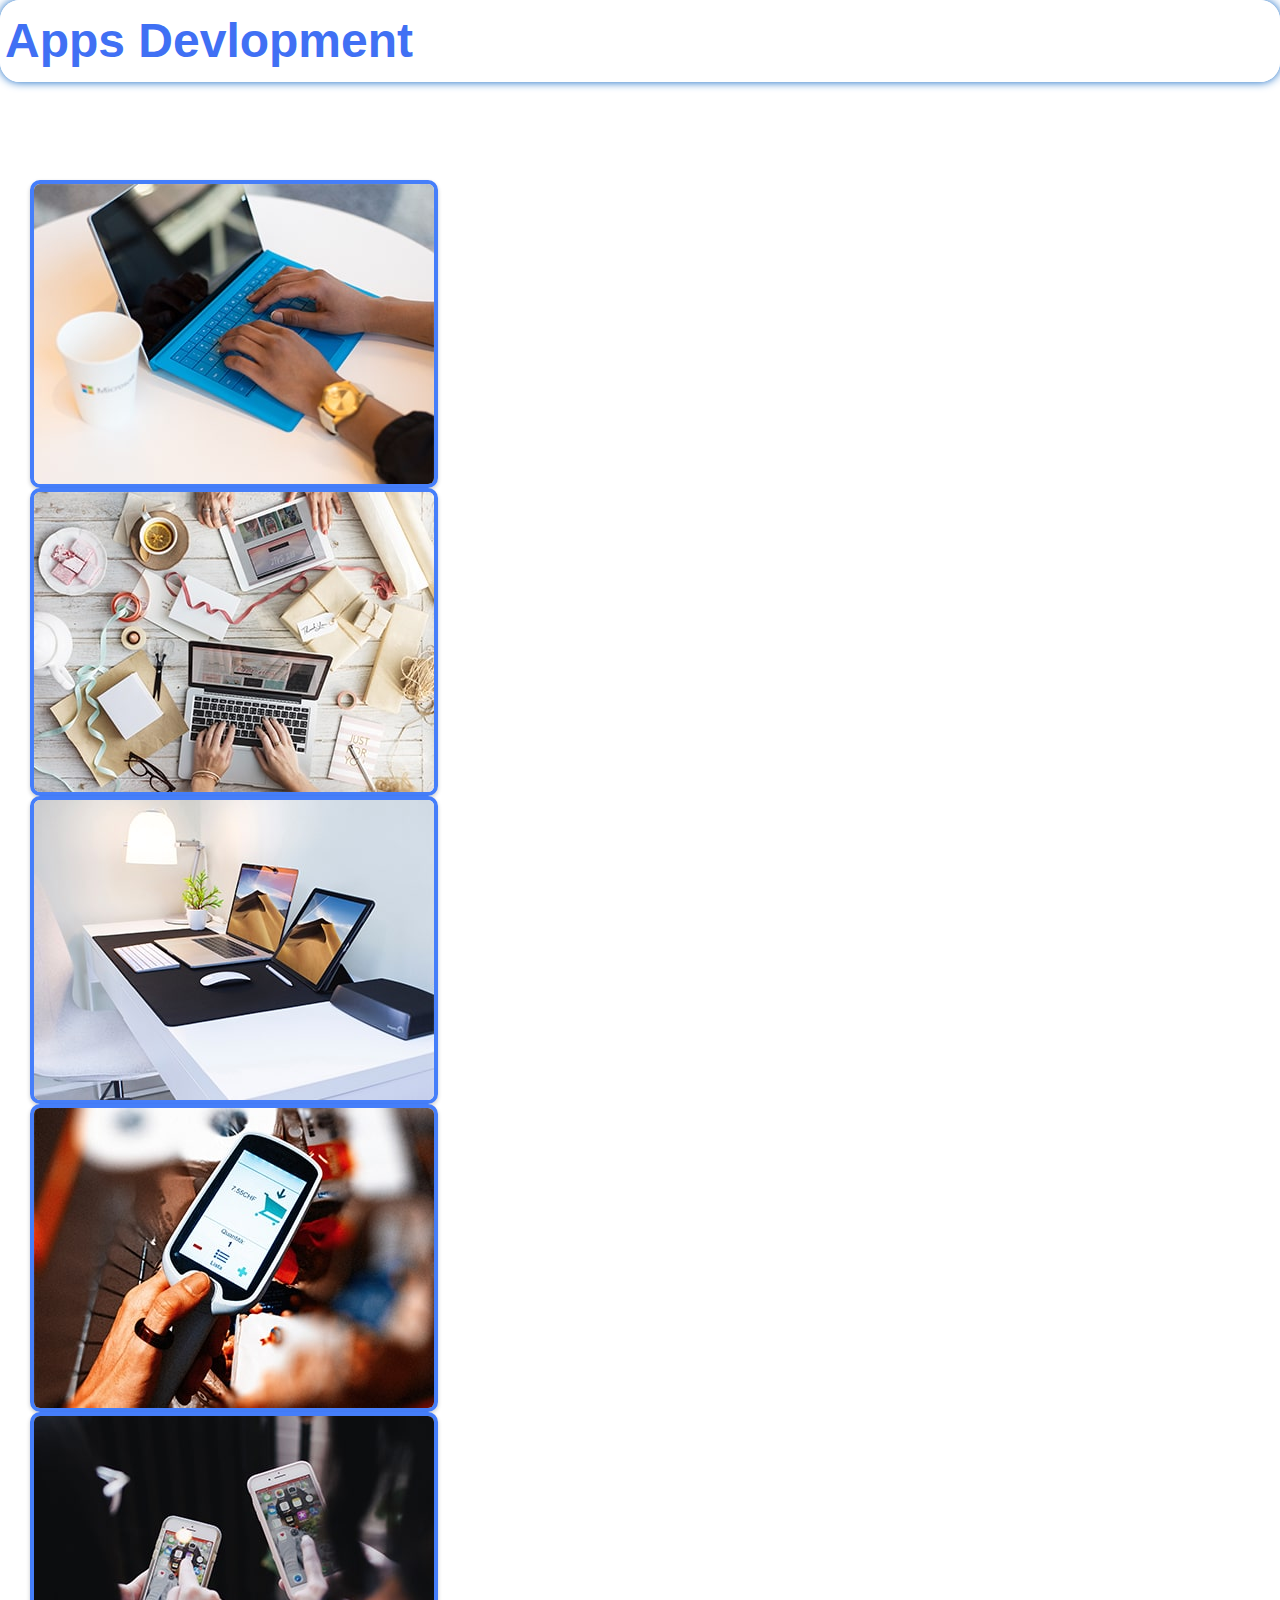
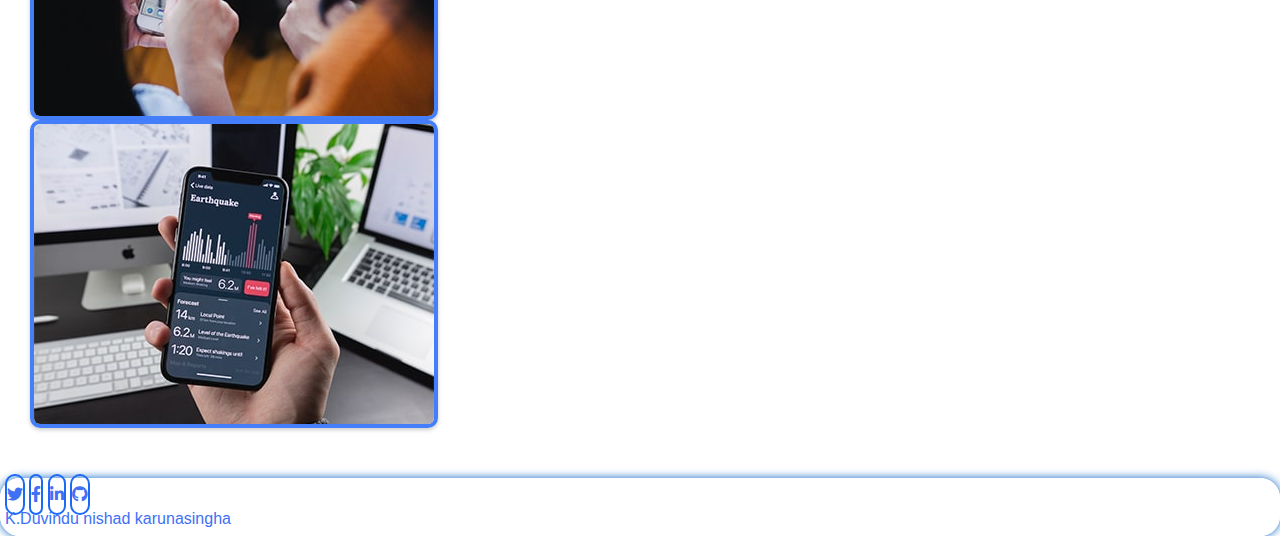
<file: Apps Devlopment.html>
<!DOCTYPE html>
<html lang="en">
<body>
    <head>
        <meta charset="utf-8">
    <title>Duvindu Nishad Karunasingha</title>
    <meta content="width=device-width, initial-scale=1.0" name="viewport">
    <meta content="Free HTML Templates" name="keywords">
    <meta content="Free HTML Templates" name="description">

    <!-- Favicon -->
    <link href="img/favicon.ico" rel="icon">

    <!-- Google Web Fonts -->
    <link rel="preconnect" href="https://fonts.gstatic.com">
    <link href="https://fonts.googleapis.com/css2?family=Roboto:wght@300;400;500;700;900&display=swap" rel="stylesheet"> 

    <!-- Font Awesome -->
    <link href="https://cdnjs.cloudflare.com/ajax/libs/font-awesome/5.10.0/css/all.min.css" rel="stylesheet">

    <link rel="stylesheet" href="https://cdn.jsdelivr.net/npm/bootstrap@4.6.0/dist/css/bootstrap.min.css" integrity="sha384-B0vP5xmATw1+K9KRQjQERJvTumQW0nPEzvF6L/Z6nronJ3oUOFUFpCjEUQouq2+l" crossorigin="anonymous">
    <!-- Libraries Stylesheet -->
    <link href="lib/owlcarousel/assets/owl.carousel.min.css" rel="stylesheet">
    <link href="lib/lightbox/css/lightbox.min.css" rel="stylesheet">

    <!-- Customized Bootstrap Stylesheet -->
    <link href="css/style.css" rel="stylesheet">
    </head>

    <div class="container-fluid bg-primary text-white mt-0 py-1 px-sm-1 px-md-1">
        <div class="container text-center py-5">
            <div class="d-flex justify-content-center mb-4">
            </div>
           <p class="m-0"> <a class="text-white font-size fa-3x" href="#"><b>Apps Devlopment</b></a>
            </p>
        </div>
    </div><br><br>

<div class="row portfolio-container">
    <div class="col-lg-4 col-md-6 mb-4 portfolio-item first">
        <div class="position-relative overflow-hidden mb-2">
            <img class="img-fluid rounded w-100" src="img/Apps Devlopment/portfolio-1.jpg" alt="">
            <div class="portfolio-btn d-flex align-items-center justify-content-center">
                <a href="img/Apps Devlopment/portfolio-1.jpg" data-lightbox="portfolio">
                    <i class="fa fa-image text-white" style="font-size: 60px;"></i>
                </a>
            </div>
        </div>
    </div>
    <div class="col-lg-4 col-md-6 mb-4 portfolio-item second">
        <div class="position-relative overflow-hidden mb-2">
            <img class="img-fluid rounded w-100" src="img/Apps Devlopment/portfolio-2.jpg" alt="">
            <div class="portfolio-btn d-flex align-items-center justify-content-center">
                <a href="img/Apps Devlopment/portfolio-2.jpg" data-lightbox="portfolio">
                    <i class="fa fa-image text-white" style="font-size: 60px;"></i>
                </a>
            </div>
        </div>
    </div>
    <div class="col-lg-4 col-md-6 mb-4 portfolio-item third">
        <div class="position-relative overflow-hidden mb-2">
            <img class="img-fluid rounded w-100" src="img/Apps Devlopment/portfolio-3.jpg" alt="">
            <div class="portfolio-btn d-flex align-items-center justify-content-center">
                <a href="img/Apps Devlopment/portfolio-3.jpg" data-lightbox="portfolio">
                    <i class="fa fa-image text-white" style="font-size: 60px;"></i>
                </a>
            </div>
        </div>
    </div>
    <div class="col-lg-4 col-md-6 mb-4 portfolio-item first">
        <div class="position-relative overflow-hidden mb-2">
            <img class="img-fluid rounded w-100" src="img/Apps Devlopment/portfolio-4.jpg" alt="">
            <div class="portfolio-btn d-flex align-items-center justify-content-center">
                <a href="img/Apps Devlopment/portfolio-4.jpg" data-lightbox="portfolio">
                    <i class="fa fa-image text-white" style="font-size: 60px;"></i>
                </a>
            </div>
        </div>
    </div>
    <div class="col-lg-4 col-md-6 mb-4 portfolio-item second">
        <div class="position-relative overflow-hidden mb-2">
            <img class="img-fluid rounded w-100" src="img/Apps Devlopment/portfolio-5.jpg" alt="">
            <div class="portfolio-btn d-flex align-items-center justify-content-center">
                <a href="img/Apps Devlopment/portfolio-5.jpg" data-lightbox="portfolio">
                    <i class="fa fa-image text-white" style="font-size: 60px;"></i>
                </a>
            </div>
        </div>
    </div>
    <div class="col-lg-4 col-md-6 mb-4 portfolio-item third">
        <div class="position-relative overflow-hidden mb-2">
            <img class="img-fluid rounded w-100" src="img/Apps Devlopment/portfolio-6.jpg" alt="">
            <div class="portfolio-btn  d-flex align-items-center justify-content-center">
                <a href="img/Apps Devlopment/portfolio-6.jpg" data-lightbox="portfolio">
                    <i class="fa fa-image text-white" style="font-size: 60px;"></i>
                </a>
            </div>
        </div>
    </div></div>

    <div class="container-fluid bg-primary text-white mt-5 py-1 px-sm-1 px-md-5">
        <div class="container text-center py-5">
            <div class="d-flex justify-content-center mb-4">
                <a class="btn btn-light btn-social mr-2" href="https://twitter.com/Duvidunishad1"><i class="fab fa-twitter"></i></a>
                <a class="btn btn-light btn-social mr-2" href="https://www.facebook.com/duvindunishad/"><i class="fab fa-facebook-f"></i></a>
                <a class="btn btn-light btn-social mr-2" href="https://www.linkedin.com/in/duvindu-nishad-444a011b6/"><i class="fab fa-linkedin-in"></i></a>
                <a class="btn btn-light btn-social" href="https://github.com/duvindunishad"><i class="fab fa-github"></i></a>
            </div>
           <p class="m-0"> <a class="text-white font-weight-bold" href="#">K.Duvindu nishad karunasingha</a>
            </p>
        </div>
    </div>

</body></html>
</file>
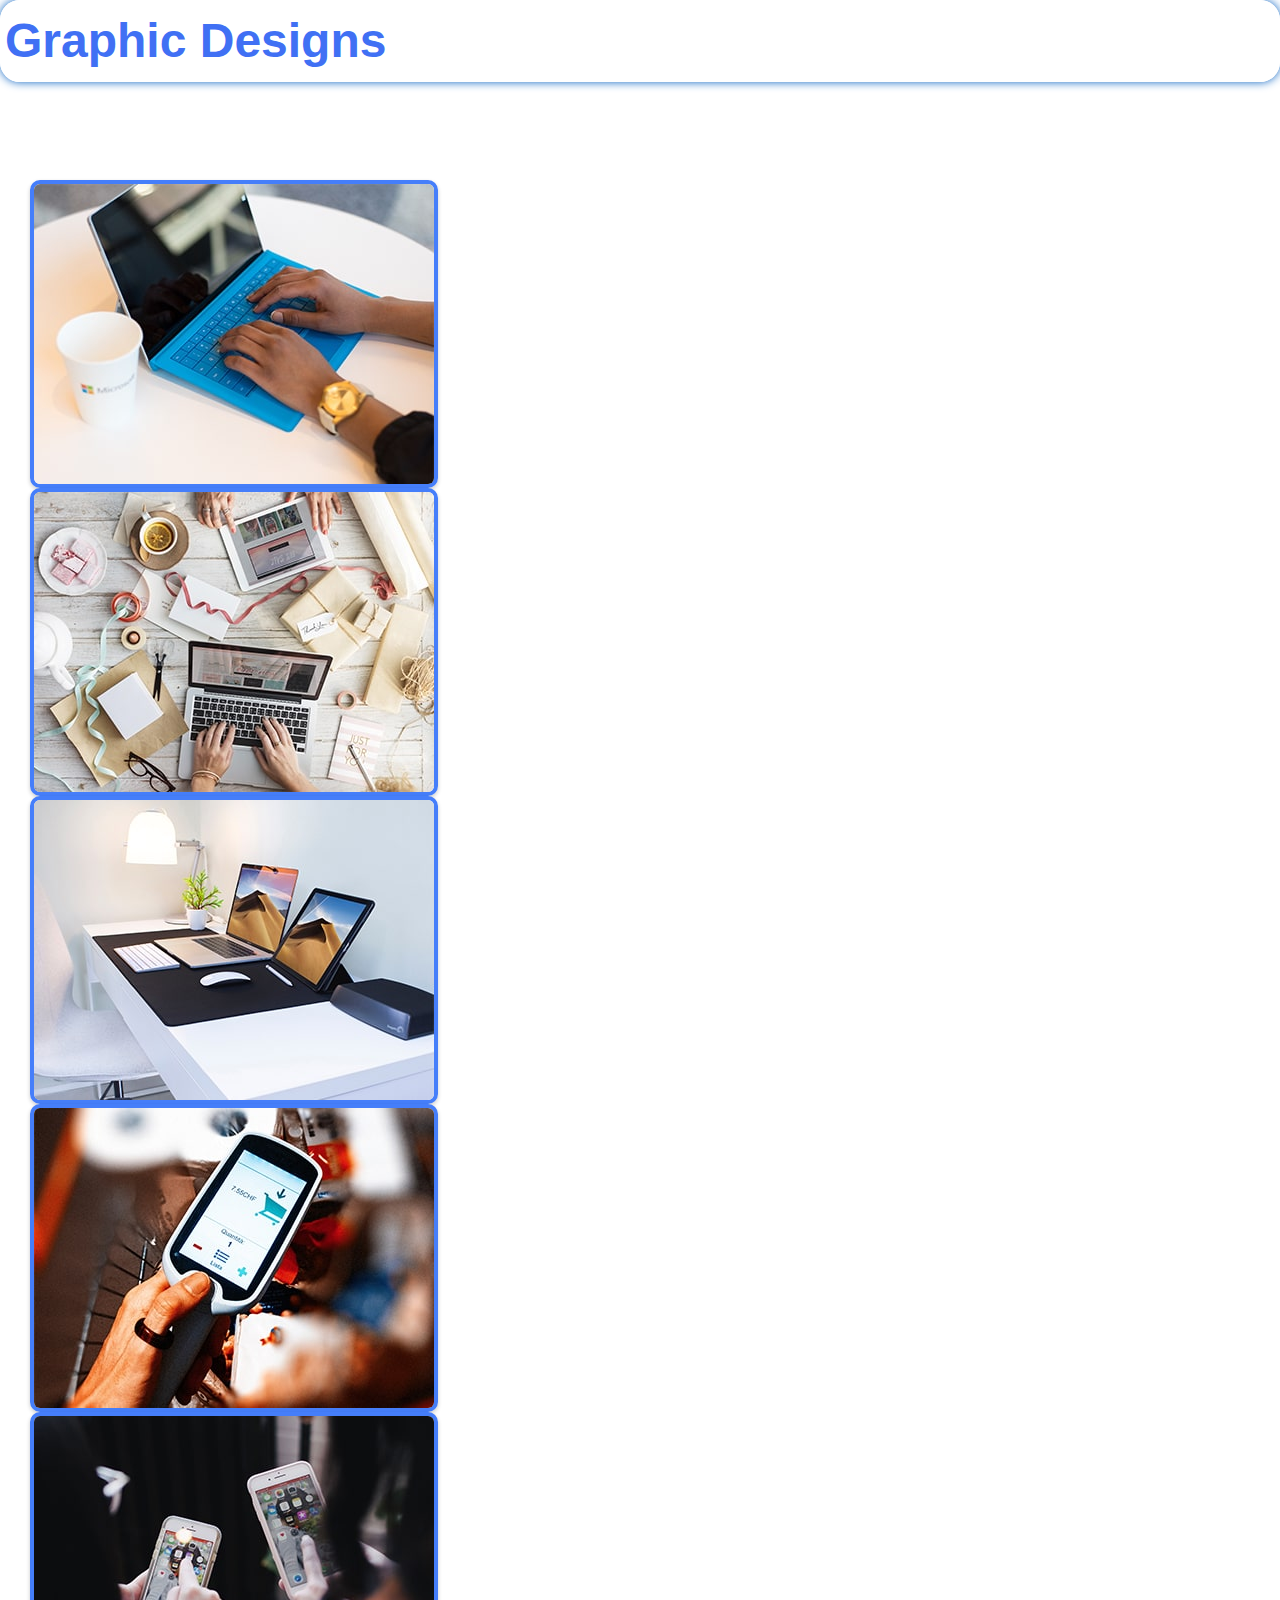
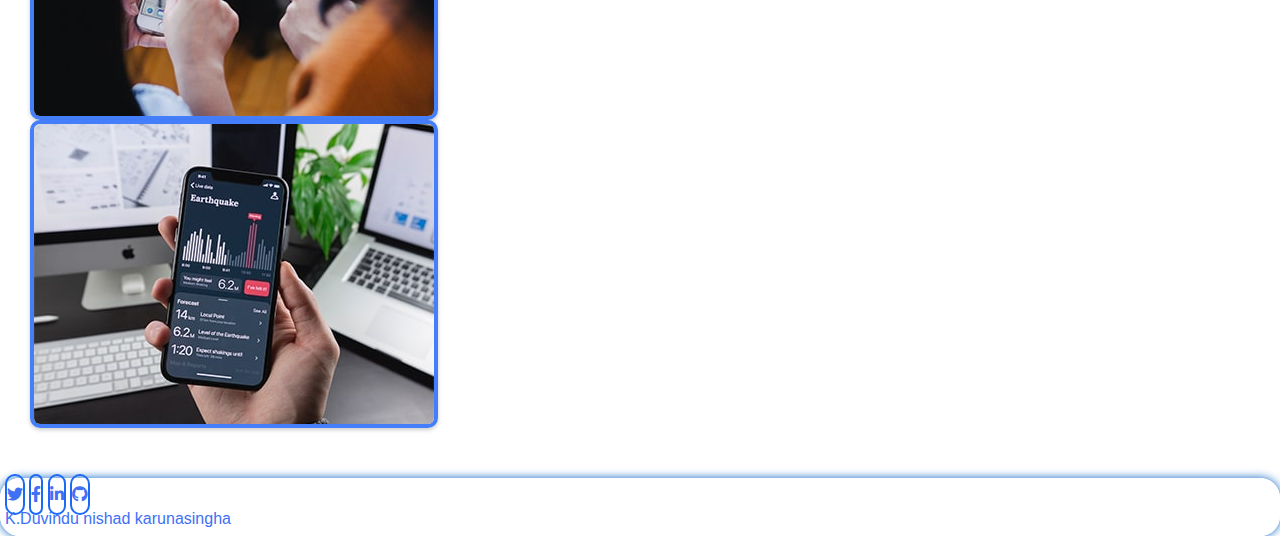
<file: graohicdesign.html>
<!DOCTYPE html>
<html lang="en">
<body>
    <head>
        <meta charset="utf-8">
    <title>Duvindu Nishad Karunasingha</title>
    <meta content="width=device-width, initial-scale=1.0" name="viewport">
    <meta content="Free HTML Templates" name="keywords">
    <meta content="Free HTML Templates" name="description">

    <!-- Favicon -->
    <link href="img/favicon.ico" rel="icon">

    <!-- Google Web Fonts -->
    <link rel="preconnect" href="https://fonts.gstatic.com">
    <link href="https://fonts.googleapis.com/css2?family=Roboto:wght@300;400;500;700;900&display=swap" rel="stylesheet"> 

    <!-- Font Awesome -->
    <link href="https://cdnjs.cloudflare.com/ajax/libs/font-awesome/5.10.0/css/all.min.css" rel="stylesheet">

    <link rel="stylesheet" href="https://cdn.jsdelivr.net/npm/bootstrap@4.6.0/dist/css/bootstrap.min.css" integrity="sha384-B0vP5xmATw1+K9KRQjQERJvTumQW0nPEzvF6L/Z6nronJ3oUOFUFpCjEUQouq2+l" crossorigin="anonymous">
    <!-- Libraries Stylesheet -->
    <link href="lib/owlcarousel/assets/owl.carousel.min.css" rel="stylesheet">
    <link href="lib/lightbox/css/lightbox.min.css" rel="stylesheet">

    <!-- Customized Bootstrap Stylesheet -->
    <link href="css/style.css" rel="stylesheet">
    </head>

    <div class="container-fluid bg-primary text-white mt-0 py-1 px-sm-1 px-md-1">
        <div class="container text-center py-5">
            <div class="d-flex justify-content-center mb-4">
            </div>
           <p class="m-0"> <a class="text-white font-size fa-3x" href="#"><b>Graphic Designs</b></a>
            </p>
        </div>
    </div><br><br>

<div class="row portfolio-container">
    <div class="col-lg-4 col-md-6 mb-4 portfolio-item first">
        <div class="position-relative overflow-hidden mb-2">
            <img class="img-fluid rounded w-100" src="img/portfolio-1.jpg" alt="">
            <div class="portfolio-btn d-flex align-items-center justify-content-center">
                <a href="img/portfolio-1.jpg" data-lightbox="portfolio">
                    <i class="fa fa-image text-white" style="font-size: 60px;"></i>
                </a>
            </div>
        </div>
    </div>
    <div class="col-lg-4 col-md-6 mb-4 portfolio-item second">
        <div class="position-relative overflow-hidden mb-2">
            <img class="img-fluid rounded w-100" src="img/portfolio-2.jpg" alt="">
            <div class="portfolio-btn d-flex align-items-center justify-content-center">
                <a href="img/portfolio-2.jpg" data-lightbox="portfolio">
                    <i class="fa fa-image text-white" style="font-size: 60px;"></i>
                </a>
            </div>
        </div>
    </div>
    <div class="col-lg-4 col-md-6 mb-4 portfolio-item third">
        <div class="position-relative overflow-hidden mb-2">
            <img class="img-fluid rounded w-100" src="img/portfolio-3.jpg" alt="">
            <div class="portfolio-btn d-flex align-items-center justify-content-center">
                <a href="img/portfolio-3.jpg" data-lightbox="portfolio">
                    <i class="fa fa-image text-white" style="font-size: 60px;"></i>
                </a>
            </div>
        </div>
    </div>
    <div class="col-lg-4 col-md-6 mb-4 portfolio-item first">
        <div class="position-relative overflow-hidden mb-2">
            <img class="img-fluid rounded w-100" src="img/portfolio-4.jpg" alt="">
            <div class="portfolio-btn d-flex align-items-center justify-content-center">
                <a href="img/portfolio-4.jpg" data-lightbox="portfolio">
                    <i class="fa fa-image text-white" style="font-size: 60px;"></i>
                </a>
            </div>
        </div>
    </div>
    <div class="col-lg-4 col-md-6 mb-4 portfolio-item second">
        <div class="position-relative overflow-hidden mb-2">
            <img class="img-fluid rounded w-100" src="img/portfolio-5.jpg" alt="">
            <div class="portfolio-btn d-flex align-items-center justify-content-center">
                <a href="img/portfolio-5.jpg" data-lightbox="portfolio">
                    <i class="fa fa-image text-white" style="font-size: 60px;"></i>
                </a>
            </div>
        </div>
    </div>
    <div class="col-lg-4 col-md-6 mb-4 portfolio-item third">
        <div class="position-relative overflow-hidden mb-2">
            <img class="img-fluid rounded w-100" src="img/portfolio-6.jpg" alt="">
            <div class="portfolio-btn  d-flex align-items-center justify-content-center">
                <a href="img/portfolio-6.jpg" data-lightbox="portfolio">
                    <i class="fa fa-image text-white" style="font-size: 60px;"></i>
                </a>
            </div>
        </div>
    </div></div>

    <div class="container-fluid bg-primary text-white mt-5 py-1 px-sm-1 px-md-5">
        <div class="container text-center py-5">
            <div class="d-flex justify-content-center mb-4">
                <a class="btn btn-light btn-social mr-2" href="#"><i class="fab fa-twitter"></i></a>
                <a class="btn btn-light btn-social mr-2" href="#"><i class="fab fa-facebook-f"></i></a>
                <a class="btn btn-light btn-social mr-2" href="#"><i class="fab fa-linkedin-in"></i></a>
                <a class="btn btn-light btn-social" href="#"><i class="fab fa-github"></i></a>
            </div>
           <p class="m-0"> <a class="text-white font-weight-bold" href="#">K.Duvindu nishad karunasingha</a>
            </p>
        </div>
    </div>

</body></html>
</file>
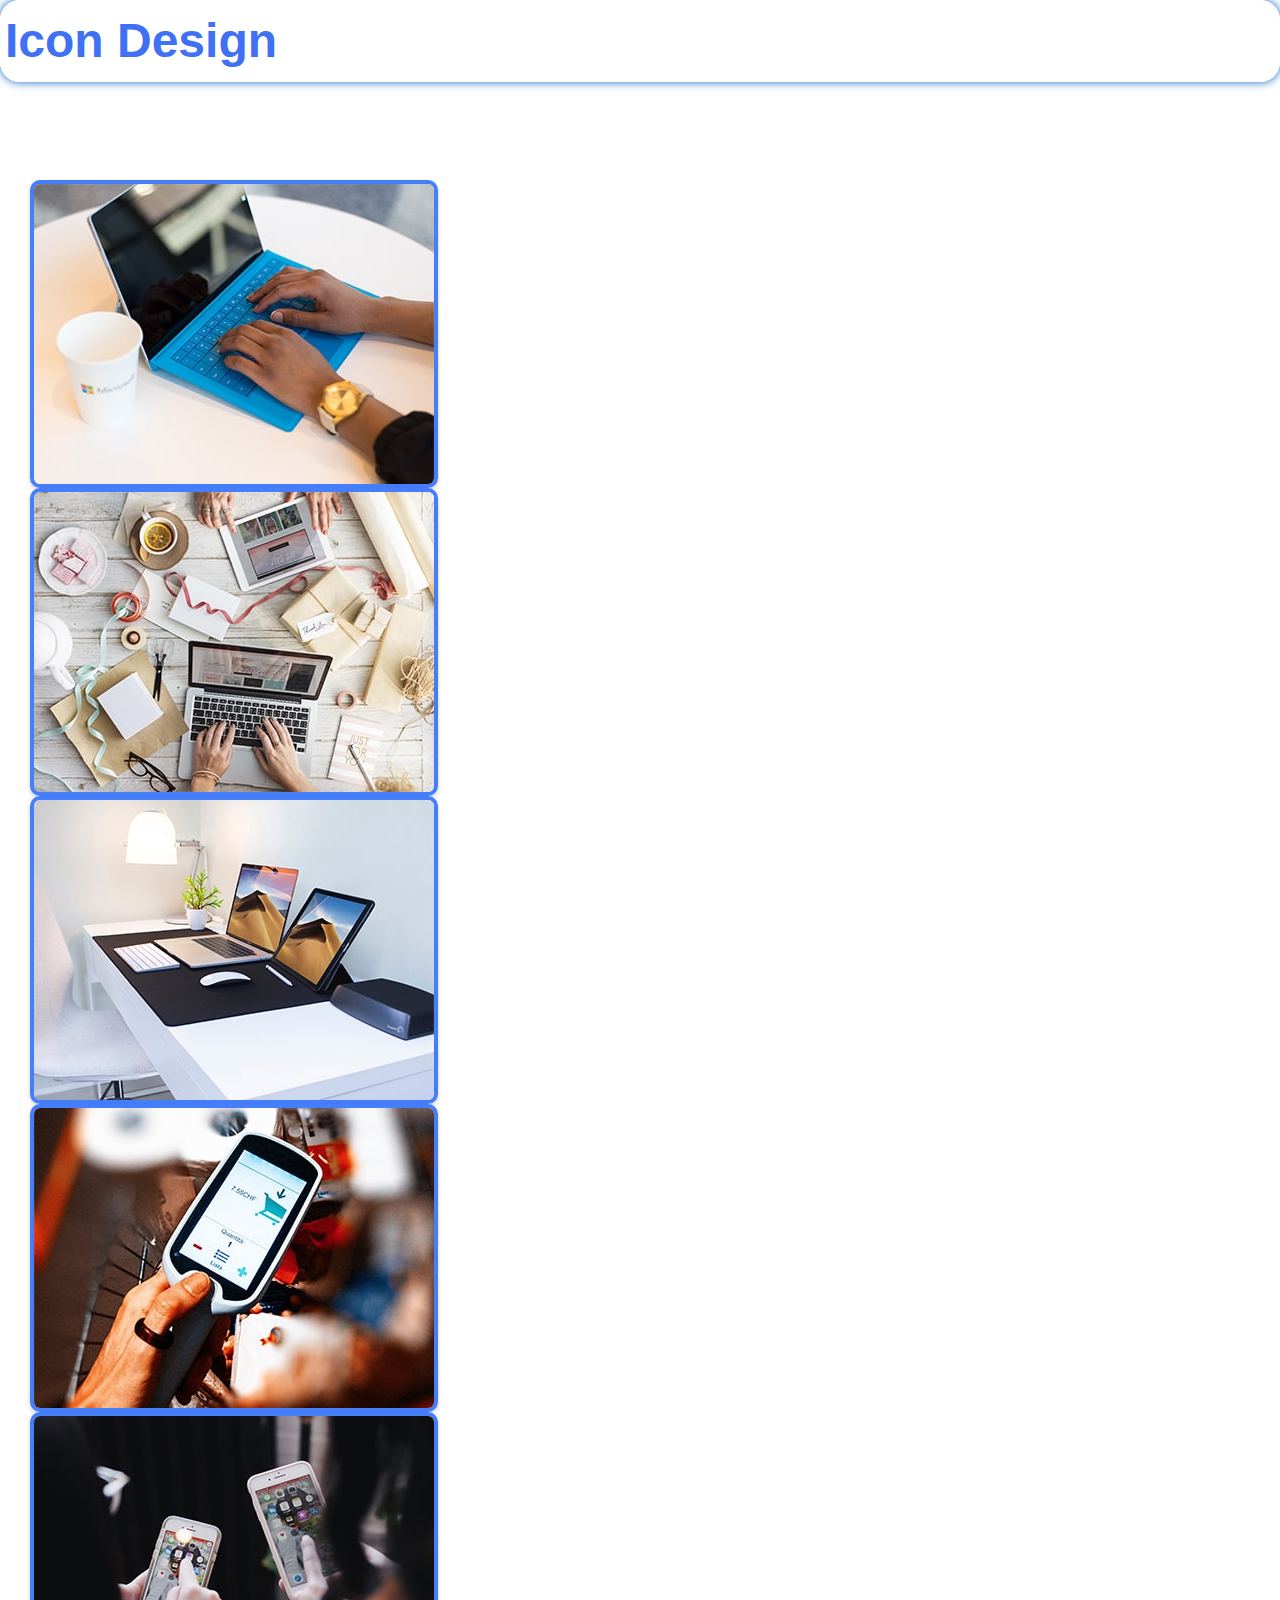
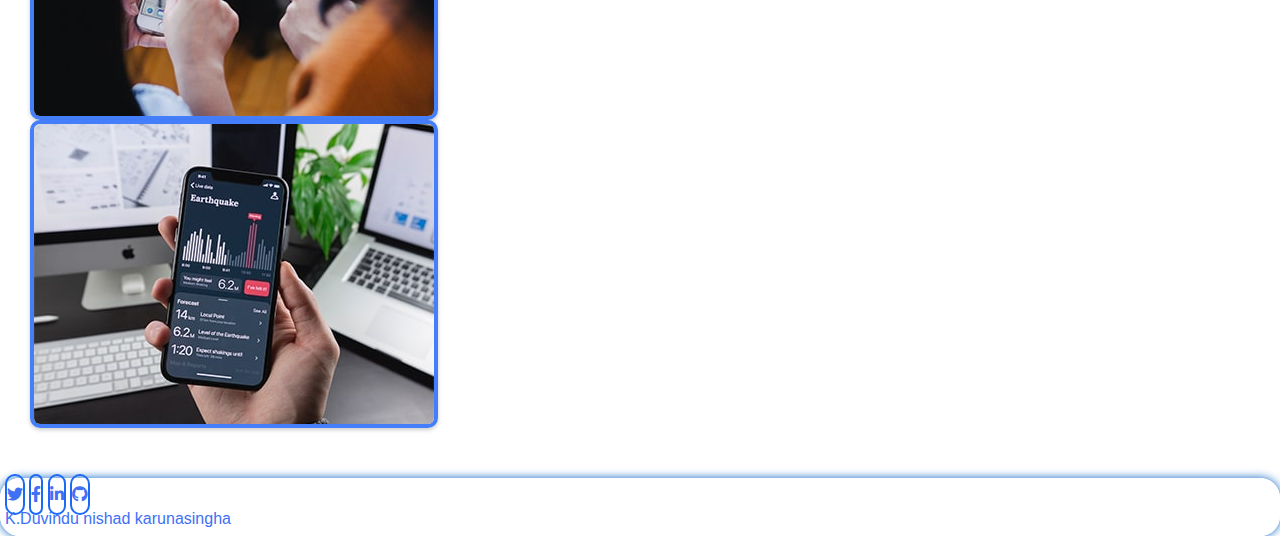
<file: Icon Design.html>
<!DOCTYPE html>
<html lang="en">
<body>
    <head>
        <meta charset="utf-8">
    <title>Duvindu Nishad Karunasingha</title>
    <meta content="width=device-width, initial-scale=1.0" name="viewport">
    <meta content="Free HTML Templates" name="keywords">
    <meta content="Free HTML Templates" name="description">

    <!-- Favicon -->
    <link href="img/favicon.ico" rel="icon">

    <!-- Google Web Fonts -->
    <link rel="preconnect" href="https://fonts.gstatic.com">
    <link href="https://fonts.googleapis.com/css2?family=Roboto:wght@300;400;500;700;900&display=swap" rel="stylesheet"> 

    <!-- Font Awesome -->
    <link href="https://cdnjs.cloudflare.com/ajax/libs/font-awesome/5.10.0/css/all.min.css" rel="stylesheet">

    <link rel="stylesheet" href="https://cdn.jsdelivr.net/npm/bootstrap@4.6.0/dist/css/bootstrap.min.css" integrity="sha384-B0vP5xmATw1+K9KRQjQERJvTumQW0nPEzvF6L/Z6nronJ3oUOFUFpCjEUQouq2+l" crossorigin="anonymous">
    <!-- Libraries Stylesheet -->
    <link href="lib/owlcarousel/assets/owl.carousel.min.css" rel="stylesheet">
    <link href="lib/lightbox/css/lightbox.min.css" rel="stylesheet">

    <!-- Customized Bootstrap Stylesheet -->
    <link href="css/style.css" rel="stylesheet">
    </head>

    <div class="container-fluid bg-primary text-white mt-0 py-1 px-sm-1 px-md-1">
        <div class="container text-center py-5">
            <div class="d-flex justify-content-center mb-4">
            </div>
           <p class="m-0"> <a class="text-white font-size fa-3x" href="#"><b>Icon Design</b></a>
            </p>
        </div>
    </div><br><br>

<div class="row portfolio-container">
    <div class="col-lg-4 col-md-6 mb-4 portfolio-item first">
        <div class="position-relative overflow-hidden mb-2">
            <img class="img-fluid rounded w-100" src="img/Icon Design/portfolio-1.jpg" alt="">
            <div class="portfolio-btn d-flex align-items-center justify-content-center">
                <a href="img/Icon Design/portfolio-1.jpg" data-lightbox="portfolio">
                    <i class="fa fa-image text-white" style="font-size: 60px;"></i>
                </a>
            </div>
        </div>
    </div>
    <div class="col-lg-4 col-md-6 mb-4 portfolio-item second">
        <div class="position-relative overflow-hidden mb-2">
            <img class="img-fluid rounded w-100" src="img/Icon Design/portfolio-2.jpg" alt="">
            <div class="portfolio-btn d-flex align-items-center justify-content-center">
                <a href="img/Icon Design/portfolio-2.jpg" data-lightbox="portfolio">
                    <i class="fa fa-image text-white" style="font-size: 60px;"></i>
                </a>
            </div>
        </div>
    </div>
    <div class="col-lg-4 col-md-6 mb-4 portfolio-item third">
        <div class="position-relative overflow-hidden mb-2">
            <img class="img-fluid rounded w-100" src="img/Icon Design/portfolio-3.jpg" alt="">
            <div class="portfolio-btn d-flex align-items-center justify-content-center">
                <a href="img/Icon Design/portfolio-3.jpg" data-lightbox="portfolio">
                    <i class="fa fa-image text-white" style="font-size: 60px;"></i>
                </a>
            </div>
        </div>
    </div>
    <div class="col-lg-4 col-md-6 mb-4 portfolio-item first">
        <div class="position-relative overflow-hidden mb-2">
            <img class="img-fluid rounded w-100" src="img/Icon Design/portfolio-4.jpg" alt="">
            <div class="portfolio-btn d-flex align-items-center justify-content-center">
                <a href="img/Icon Design/portfolio-4.jpg" data-lightbox="portfolio">
                    <i class="fa fa-image text-white" style="font-size: 60px;"></i>
                </a>
            </div>
        </div>
    </div>
    <div class="col-lg-4 col-md-6 mb-4 portfolio-item second">
        <div class="position-relative overflow-hidden mb-2">
            <img class="img-fluid rounded w-100" src="img/Icon Design/portfolio-5.jpg" alt="">
            <div class="portfolio-btn d-flex align-items-center justify-content-center">
                <a href="img/Icon Design/portfolio-5.jpg" data-lightbox="portfolio">
                    <i class="fa fa-image text-white" style="font-size: 60px;"></i>
                </a>
            </div>
        </div>
    </div>
    <div class="col-lg-4 col-md-6 mb-4 portfolio-item third">
        <div class="position-relative overflow-hidden mb-2">
            <img class="img-fluid rounded w-100" src="img/Icon Design/portfolio-6.jpg" alt="">
            <div class="portfolio-btn  d-flex align-items-center justify-content-center">
                <a href="img/Icon Design/portfolio-6.jpg" data-lightbox="portfolio">
                    <i class="fa fa-image text-white" style="font-size: 60px;"></i>
                </a>
            </div>
        </div>
    </div></div>

    <div class="container-fluid bg-primary text-white mt-5 py-1 px-sm-1 px-md-5">
        <div class="container text-center py-5">
            <div class="d-flex justify-content-center mb-4">
                <a class="btn btn-light btn-social mr-2" href="https://twitter.com/Duvidunishad1"><i class="fab fa-twitter"></i></a>
                <a class="btn btn-light btn-social mr-2" href="https://www.facebook.com/duvindunishad/"><i class="fab fa-facebook-f"></i></a>
                <a class="btn btn-light btn-social mr-2" href="https://www.linkedin.com/in/duvindu-nishad-444a011b6/"><i class="fab fa-linkedin-in"></i></a>
                <a class="btn btn-light btn-social" href="https://github.com/duvindunishad"><i class="fab fa-github"></i></a>
            </div>
           <p class="m-0"> <a class="text-white font-weight-bold" href="#">K.Duvindu nishad karunasingha</a>
            </p>
        </div>
    </div>

</body></html>
</file>
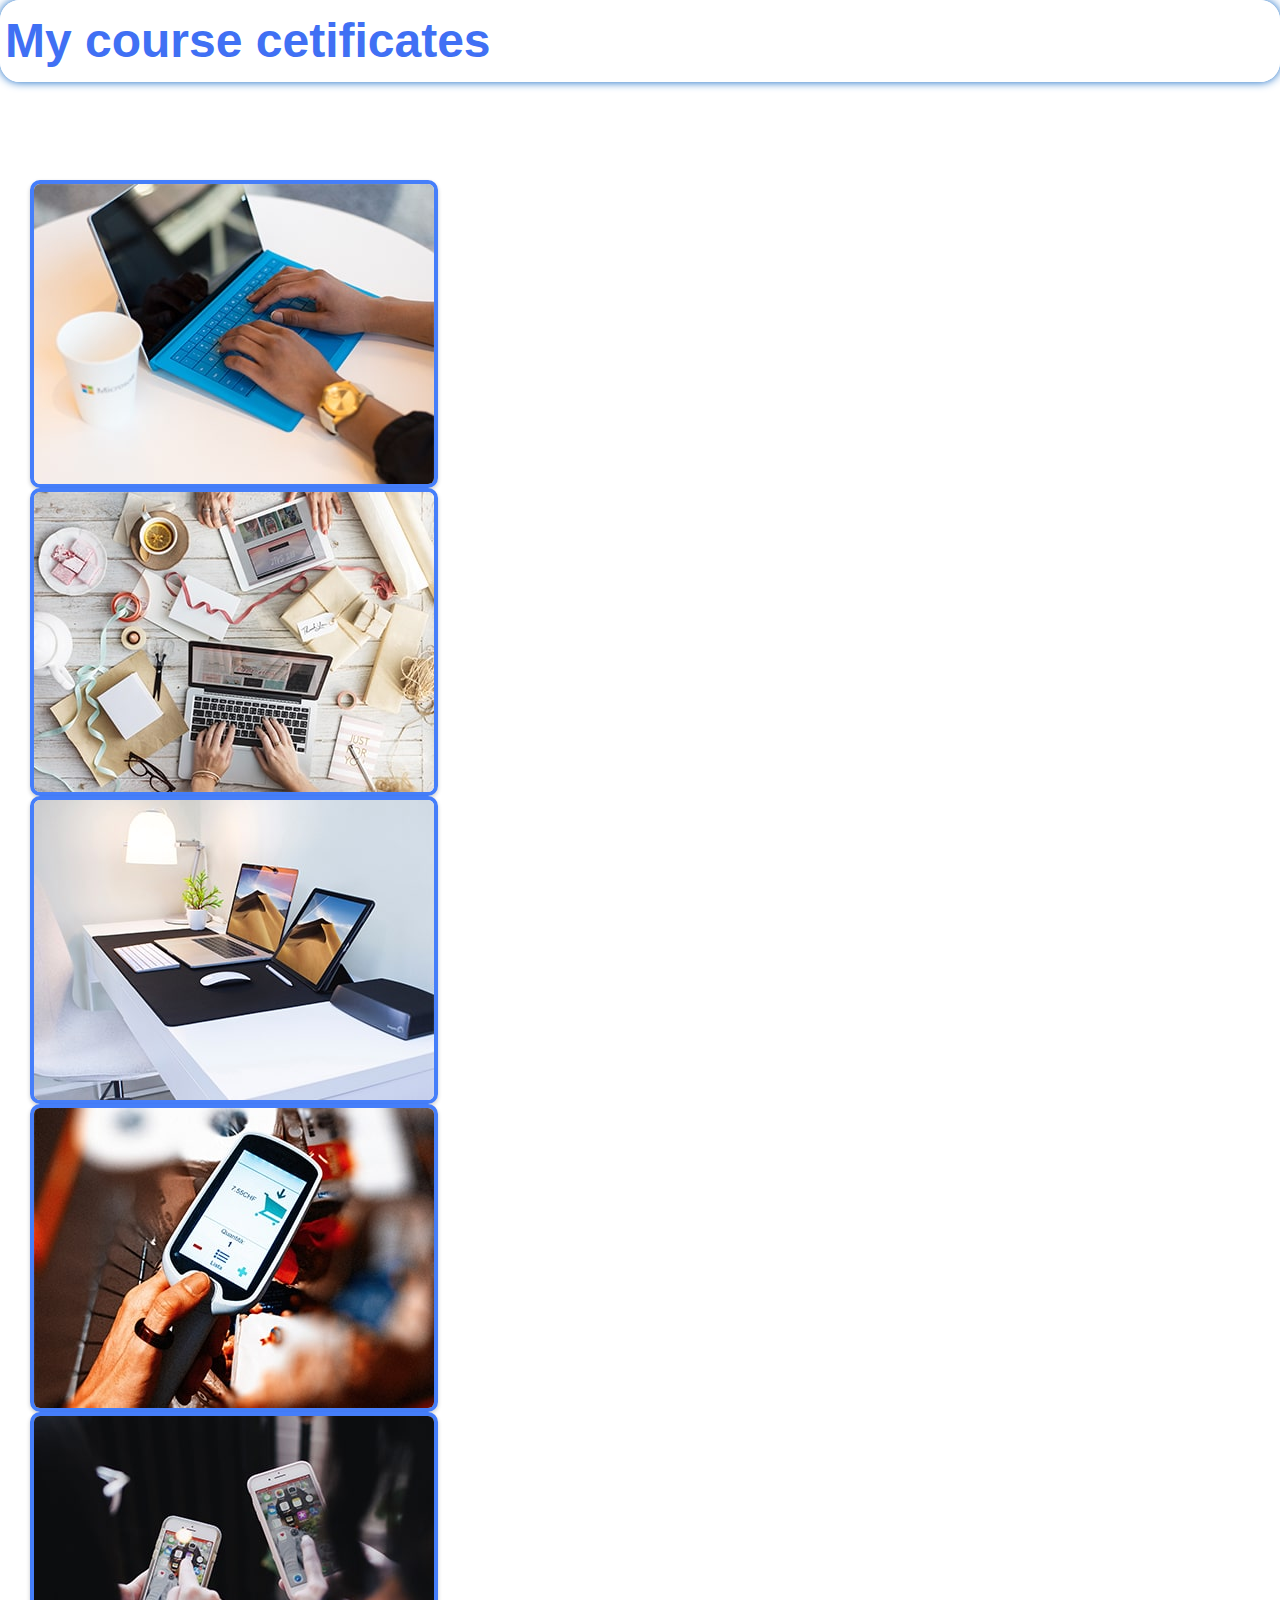
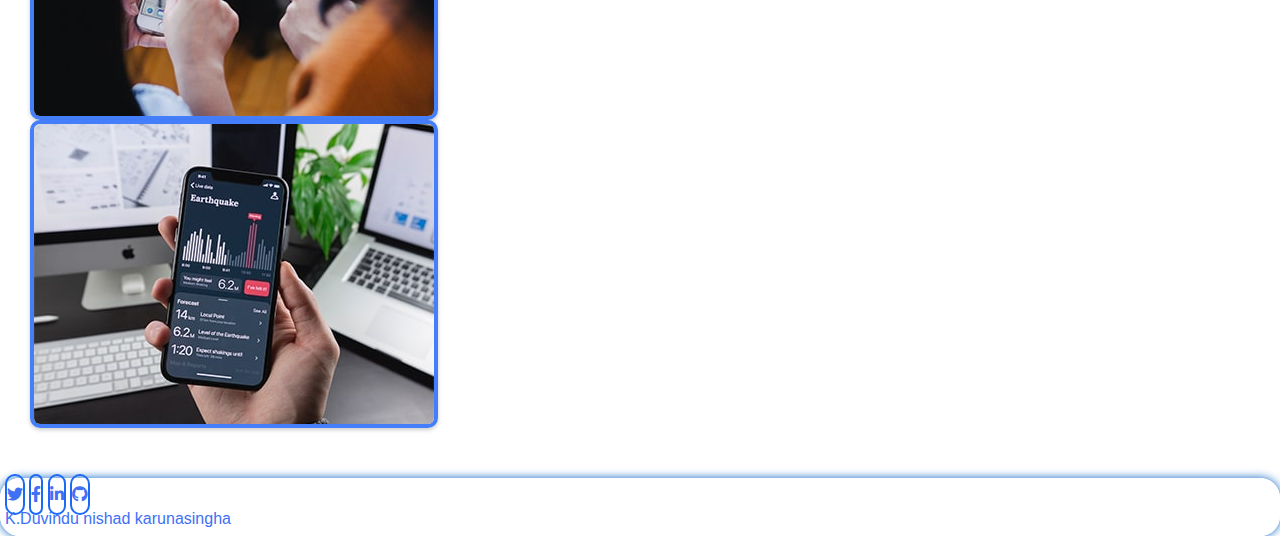
<file: My course cetificates.html>
<!DOCTYPE html>
<html lang="en">
<body>
    <head>
        <meta charset="utf-8">
    <title>Duvindu Nishad Karunasingha</title>
    <meta content="width=device-width, initial-scale=1.0" name="viewport">
    <meta content="Free HTML Templates" name="keywords">
    <meta content="Free HTML Templates" name="description">

    <!-- Favicon -->
    <link href="img/favicon.ico" rel="icon">

    <!-- Google Web Fonts -->
    <link rel="preconnect" href="https://fonts.gstatic.com">
    <link href="https://fonts.googleapis.com/css2?family=Roboto:wght@300;400;500;700;900&display=swap" rel="stylesheet"> 

    <!-- Font Awesome -->
    <link href="https://cdnjs.cloudflare.com/ajax/libs/font-awesome/5.10.0/css/all.min.css" rel="stylesheet">

    <link rel="stylesheet" href="https://cdn.jsdelivr.net/npm/bootstrap@4.6.0/dist/css/bootstrap.min.css" integrity="sha384-B0vP5xmATw1+K9KRQjQERJvTumQW0nPEzvF6L/Z6nronJ3oUOFUFpCjEUQouq2+l" crossorigin="anonymous">
    <!-- Libraries Stylesheet -->
    <link href="lib/owlcarousel/assets/owl.carousel.min.css" rel="stylesheet">
    <link href="lib/lightbox/css/lightbox.min.css" rel="stylesheet">

    <!-- Customized Bootstrap Stylesheet -->
    <link href="css/style.css" rel="stylesheet">
    </head>

    <div class="container-fluid bg-primary text-white mt-0 py-1 px-sm-1 px-md-1">
        <div class="container text-center py-5">
            <div class="d-flex justify-content-center mb-4">
            </div>
           <p class="m-0"> <a class="text-white font-size fa-3x" href="#"><b>My course cetificates</b></a>
            </p>
        </div>
    </div><br><br>

<div class="row portfolio-container">
    <div class="col-lg-4 col-md-6 mb-4 portfolio-item first">
        <div class="position-relative overflow-hidden mb-2">
            <img class="img-fluid rounded w-100" src="img/My course cetificates/portfolio-1.jpg" alt="">
            <div class="portfolio-btn d-flex align-items-center justify-content-center">
                <a href="img/My course cetificates/portfolio-1.jpg" data-lightbox="portfolio">
                    <i class="fa fa-image text-white" style="font-size: 60px;"></i>
                </a>
            </div>
        </div>
    </div>
    <div class="col-lg-4 col-md-6 mb-4 portfolio-item second">
        <div class="position-relative overflow-hidden mb-2">
            <img class="img-fluid rounded w-100" src="img/My course cetificates/portfolio-2.jpg" alt="">
            <div class="portfolio-btn d-flex align-items-center justify-content-center">
                <a href="img/My course cetificates/portfolio-2.jpg" data-lightbox="portfolio">
                    <i class="fa fa-image text-white" style="font-size: 60px;"></i>
                </a>
            </div>
        </div>
    </div>
    <div class="col-lg-4 col-md-6 mb-4 portfolio-item third">
        <div class="position-relative overflow-hidden mb-2">
            <img class="img-fluid rounded w-100" src="img/My course cetificates/portfolio-3.jpg" alt="">
            <div class="portfolio-btn d-flex align-items-center justify-content-center">
                <a href="img/My course cetificates/portfolio-3.jpg" data-lightbox="portfolio">
                    <i class="fa fa-image text-white" style="font-size: 60px;"></i>
                </a>
            </div>
        </div>
    </div>
    <div class="col-lg-4 col-md-6 mb-4 portfolio-item first">
        <div class="position-relative overflow-hidden mb-2">
            <img class="img-fluid rounded w-100" src="img/My course cetificates/portfolio-4.jpg" alt="">
            <div class="portfolio-btn d-flex align-items-center justify-content-center">
                <a href="img/My course cetificates/portfolio-4.jpg" data-lightbox="portfolio">
                    <i class="fa fa-image text-white" style="font-size: 60px;"></i>
                </a>
            </div>
        </div>
    </div>
    <div class="col-lg-4 col-md-6 mb-4 portfolio-item second">
        <div class="position-relative overflow-hidden mb-2">
            <img class="img-fluid rounded w-100" src="img/My course cetificates/portfolio-5.jpg" alt="">
            <div class="portfolio-btn d-flex align-items-center justify-content-center">
                <a href="img/My course cetificates/portfolio-5.jpg" data-lightbox="portfolio">
                    <i class="fa fa-image text-white" style="font-size: 60px;"></i>
                </a>
            </div>
        </div>
    </div>
    <div class="col-lg-4 col-md-6 mb-4 portfolio-item third">
        <div class="position-relative overflow-hidden mb-2">
            <img class="img-fluid rounded w-100" src="img/My course cetificates/portfolio-6.jpg" alt="">
            <div class="portfolio-btn  d-flex align-items-center justify-content-center">
                <a href="img/My course cetificates/portfolio-6.jpg" data-lightbox="portfolio">
                    <i class="fa fa-image text-white" style="font-size: 60px;"></i>
                </a>
            </div>
        </div>
    </div></div>

    <div class="container-fluid bg-primary text-white mt-5 py-1 px-sm-1 px-md-5">
        <div class="container text-center py-5">
            <div class="d-flex justify-content-center mb-4">
                <a class="btn btn-light btn-social mr-2" href="https://twitter.com/Duvidunishad1"><i class="fab fa-twitter"></i></a>
                <a class="btn btn-light btn-social mr-2" href="https://www.facebook.com/duvindunishad/"><i class="fab fa-facebook-f"></i></a>
                <a class="btn btn-light btn-social mr-2" href="https://www.linkedin.com/in/duvindu-nishad-444a011b6/"><i class="fab fa-linkedin-in"></i></a>
                <a class="btn btn-light btn-social" href="https://github.com/duvindunishad"><i class="fab fa-github"></i></a>
            </div>
           <p class="m-0"> <a class="text-white font-weight-bold" href="#">K.Duvindu nishad karunasingha</a>
            </p>
        </div>
    </div>

</body></html>
</file>
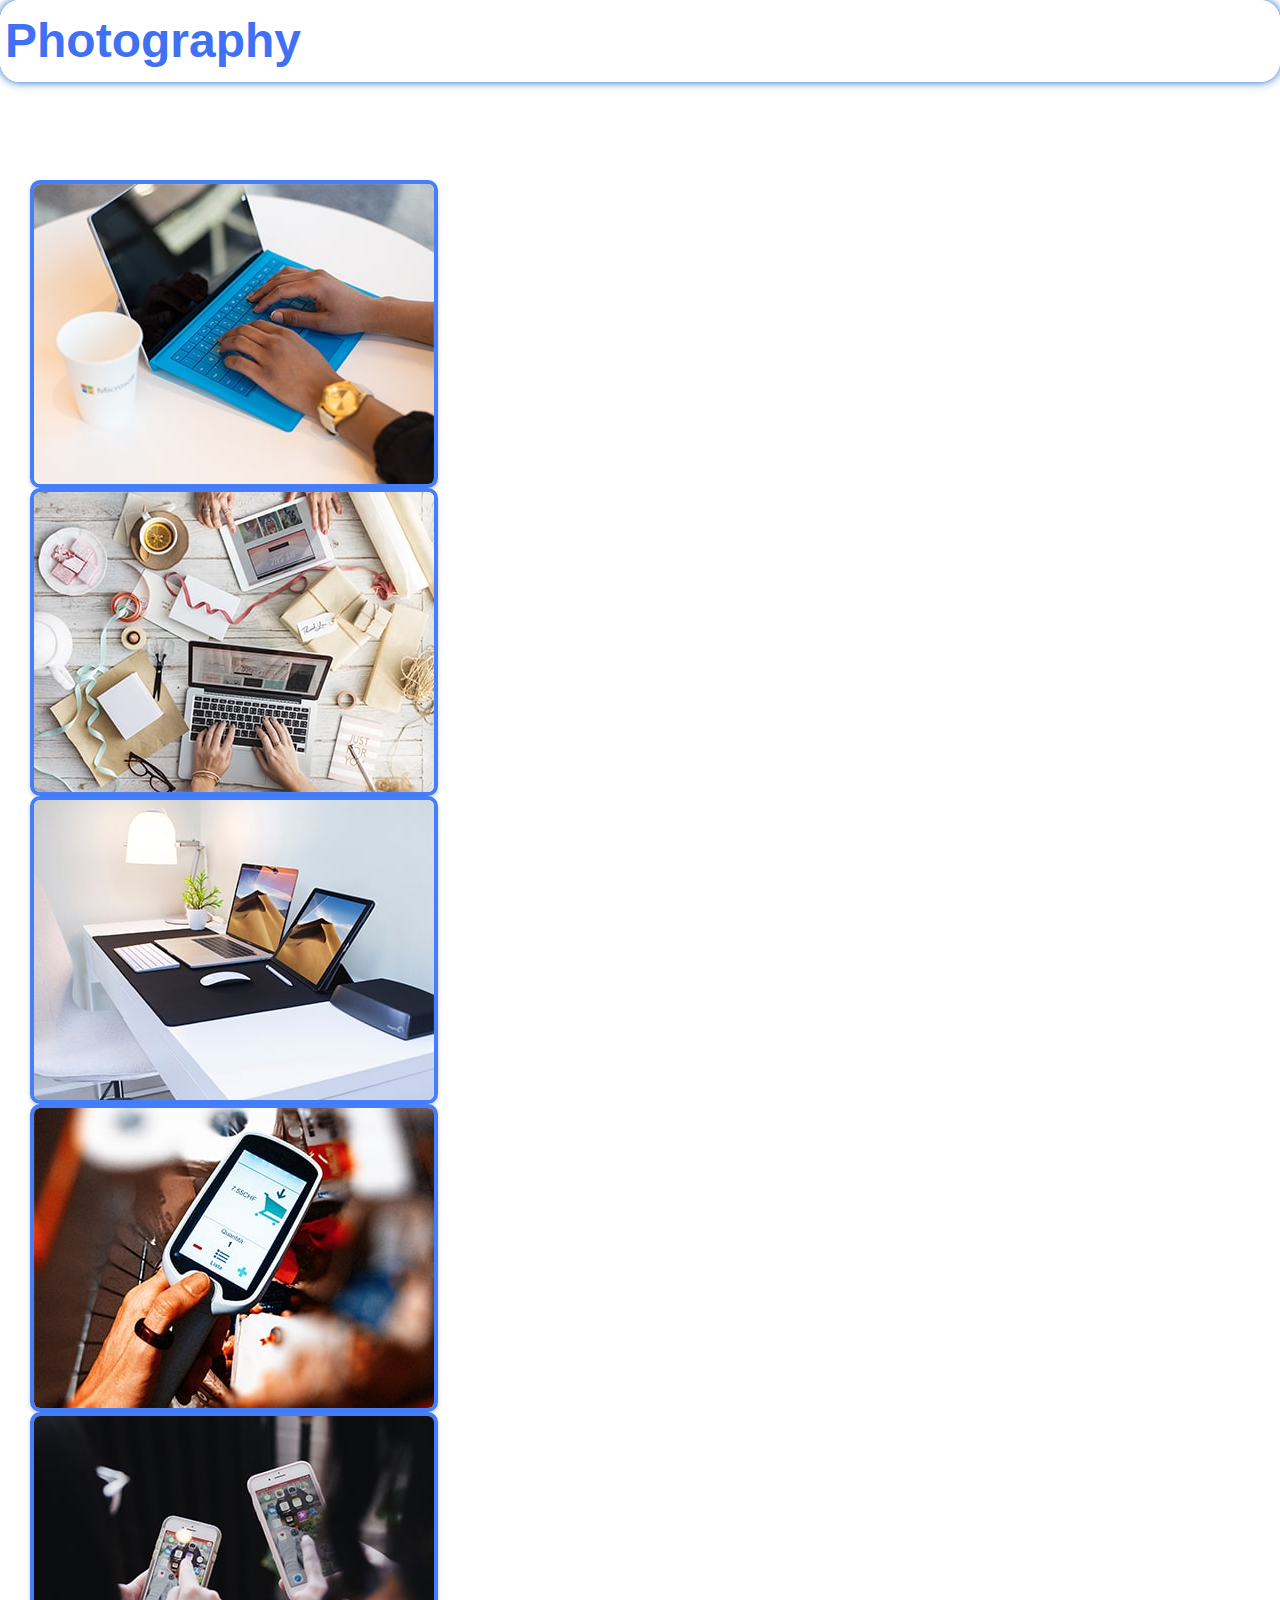
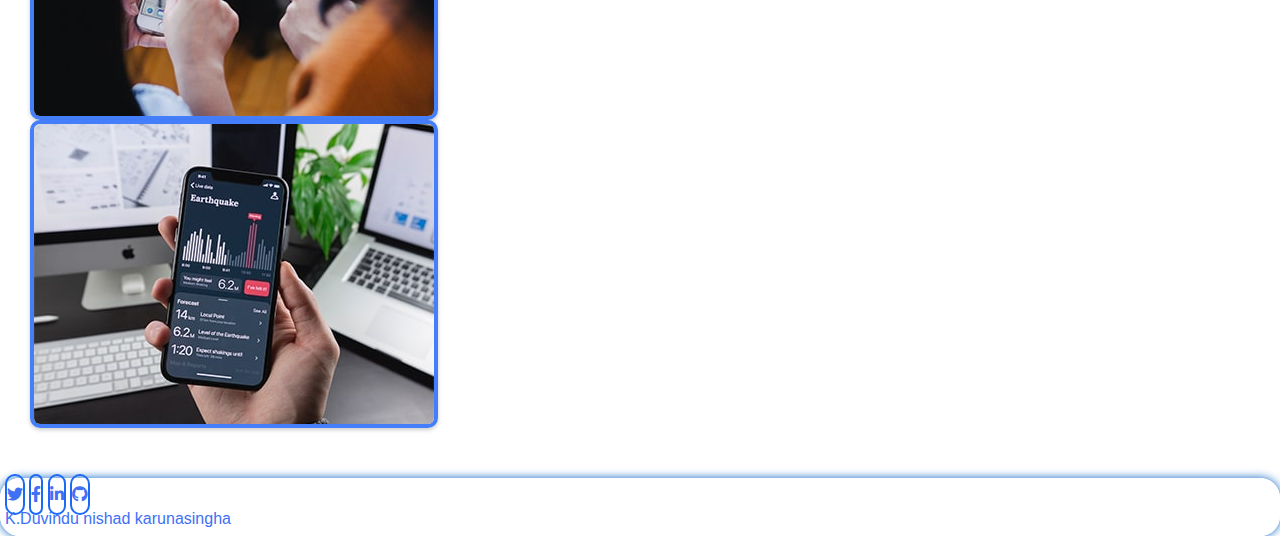
<file: Photography.html>
<!DOCTYPE html>
<html lang="en">
<body>
    <head>
        <meta charset="utf-8">
    <title>Duvindu Nishad Karunasingha</title>
    <meta content="width=device-width, initial-scale=1.0" name="viewport">
    <meta content="Free HTML Templates" name="keywords">
    <meta content="Free HTML Templates" name="description">

    <!-- Favicon -->
    <link href="img/favicon.ico" rel="icon">

    <!-- Google Web Fonts -->
    <link rel="preconnect" href="https://fonts.gstatic.com">
    <link href="https://fonts.googleapis.com/css2?family=Roboto:wght@300;400;500;700;900&display=swap" rel="stylesheet"> 

    <!-- Font Awesome -->
    <link href="https://cdnjs.cloudflare.com/ajax/libs/font-awesome/5.10.0/css/all.min.css" rel="stylesheet">

    <link rel="stylesheet" href="https://cdn.jsdelivr.net/npm/bootstrap@4.6.0/dist/css/bootstrap.min.css" integrity="sha384-B0vP5xmATw1+K9KRQjQERJvTumQW0nPEzvF6L/Z6nronJ3oUOFUFpCjEUQouq2+l" crossorigin="anonymous">
    <!-- Libraries Stylesheet -->
    <link href="lib/owlcarousel/assets/owl.carousel.min.css" rel="stylesheet">
    <link href="lib/lightbox/css/lightbox.min.css" rel="stylesheet">

    <!-- Customized Bootstrap Stylesheet -->
    <link href="css/style.css" rel="stylesheet">
    </head>

    <div class="container-fluid bg-primary text-white mt-0 py-1 px-sm-1 px-md-1">
        <div class="container text-center py-5">
            <div class="d-flex justify-content-center mb-4">
            </div>
           <p class="m-0"> <a class="text-white font-size fa-3x" href="#"><b>Photography</b></a>
            </p>
        </div>
    </div><br><br>

<div class="row portfolio-container">
    <div class="col-lg-4 col-md-6 mb-4 portfolio-item first">
        <div class="position-relative overflow-hidden mb-2">
            <img class="img-fluid rounded w-100" src="img/Photography/portfolio-1.jpg" alt="">
            <div class="portfolio-btn d-flex align-items-center justify-content-center">
                <a href="img/Photography/portfolio-1.jpg" data-lightbox="portfolio">
                    <i class="fa fa-image text-white" style="font-size: 60px;"></i>
                </a>
            </div>
        </div>
    </div>
    <div class="col-lg-4 col-md-6 mb-4 portfolio-item second">
        <div class="position-relative overflow-hidden mb-2">
            <img class="img-fluid rounded w-100" src="img/Photography/portfolio-2.jpg" alt="">
            <div class="portfolio-btn d-flex align-items-center justify-content-center">
                <a href="img/Photography/portfolio-2.jpg" data-lightbox="portfolio">
                    <i class="fa fa-image text-white" style="font-size: 60px;"></i>
                </a>
            </div>
        </div>
    </div>
    <div class="col-lg-4 col-md-6 mb-4 portfolio-item third">
        <div class="position-relative overflow-hidden mb-2">
            <img class="img-fluid rounded w-100" src="img/Photography/portfolio-3.jpg" alt="">
            <div class="portfolio-btn d-flex align-items-center justify-content-center">
                <a href="img/Photography/portfolio-3.jpg" data-lightbox="portfolio">
                    <i class="fa fa-image text-white" style="font-size: 60px;"></i>
                </a>
            </div>
        </div>
    </div>
    <div class="col-lg-4 col-md-6 mb-4 portfolio-item first">
        <div class="position-relative overflow-hidden mb-2">
            <img class="img-fluid rounded w-100" src="img/Photography/portfolio-4.jpg" alt="">
            <div class="portfolio-btn d-flex align-items-center justify-content-center">
                <a href="img/Photography/portfolio-4.jpg" data-lightbox="portfolio">
                    <i class="fa fa-image text-white" style="font-size: 60px;"></i>
                </a>
            </div>
        </div>
    </div>
    <div class="col-lg-4 col-md-6 mb-4 portfolio-item second">
        <div class="position-relative overflow-hidden mb-2">
            <img class="img-fluid rounded w-100" src="img/Photography/portfolio-5.jpg" alt="">
            <div class="portfolio-btn d-flex align-items-center justify-content-center">
                <a href="img/Photography/portfolio-5.jpg" data-lightbox="portfolio">
                    <i class="fa fa-image text-white" style="font-size: 60px;"></i>
                </a>
            </div>
        </div>
    </div>
    <div class="col-lg-4 col-md-6 mb-4 portfolio-item third">
        <div class="position-relative overflow-hidden mb-2">
            <img class="img-fluid rounded w-100" src="img/Photography/portfolio-6.jpg" alt="">
            <div class="portfolio-btn  d-flex align-items-center justify-content-center">
                <a href="img/Photography/portfolio-6.jpg" data-lightbox="portfolio">
                    <i class="fa fa-image text-white" style="font-size: 60px;"></i>
                </a>
            </div>
        </div>
    </div></div>

    <div class="container-fluid bg-primary text-white mt-5 py-1 px-sm-1 px-md-5">
        <div class="container text-center py-5">
            <div class="d-flex justify-content-center mb-4">
                <a class="btn btn-light btn-social mr-2" href="https://twitter.com/Duvidunishad1"><i class="fab fa-twitter"></i></a>
                <a class="btn btn-light btn-social mr-2" href="https://www.facebook.com/duvindunishad/"><i class="fab fa-facebook-f"></i></a>
                <a class="btn btn-light btn-social mr-2" href="https://www.linkedin.com/in/duvindu-nishad-444a011b6/"><i class="fab fa-linkedin-in"></i></a>
                <a class="btn btn-light btn-social" href="https://github.com/duvindunishad"><i class="fab fa-github"></i></a>
            </div>
           <p class="m-0"> <a class="text-white font-weight-bold" href="#">K.Duvindu nishad karunasingha</a>
            </p>
        </div>
    </div>

</body></html>
</file>
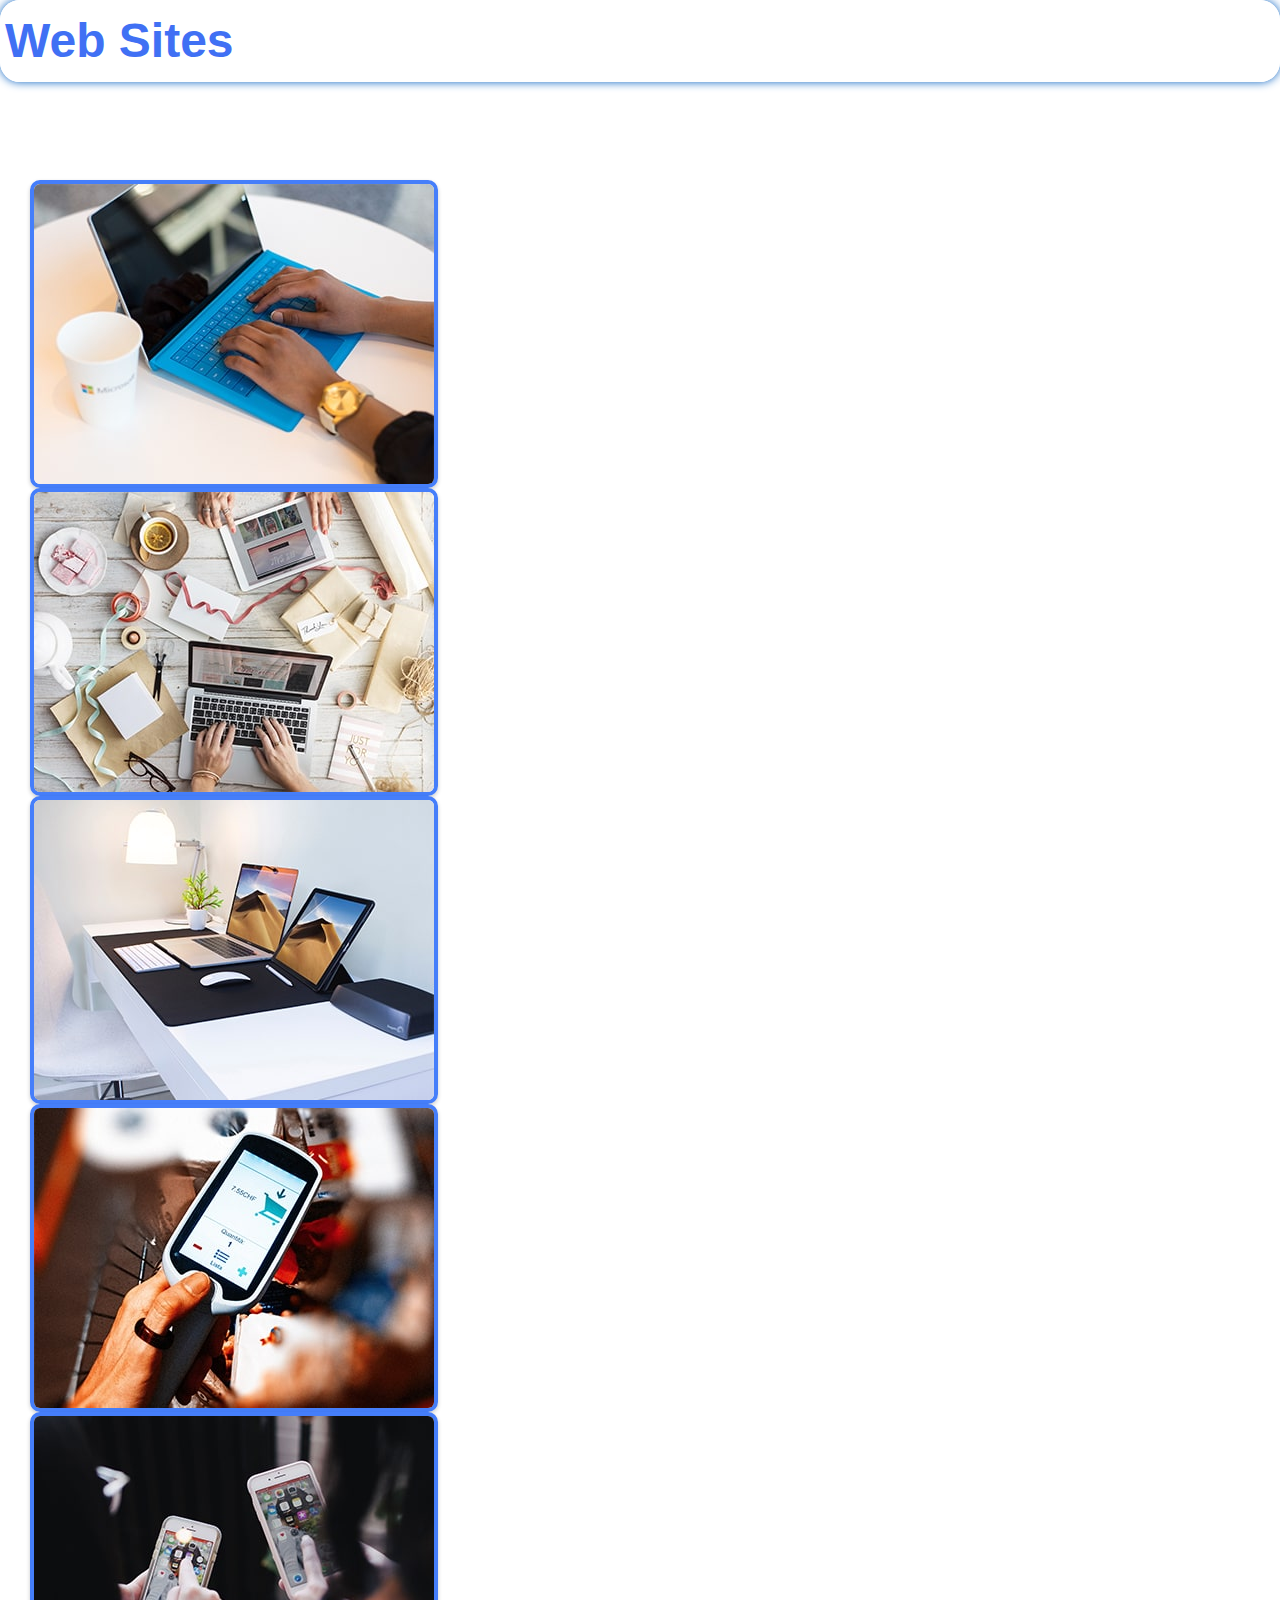
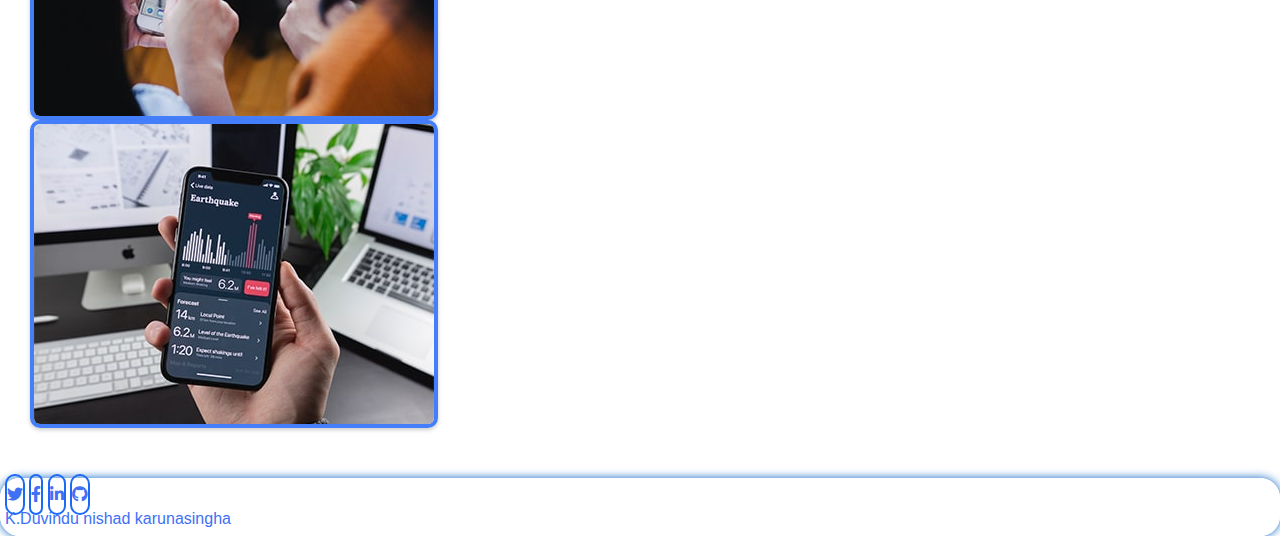
<file: Websites.html>
<!DOCTYPE html>
<html lang="en">
<body>
    <head>
        <meta charset="utf-8">
    <title>Duvindu Nishad Karunasingha</title>
    <meta content="width=device-width, initial-scale=1.0" name="viewport">
    <meta content="Free HTML Templates" name="keywords">
    <meta content="Free HTML Templates" name="description">

    <!-- Favicon -->
    <link href="img/favicon.ico" rel="icon">

    <!-- Google Web Fonts -->
    <link rel="preconnect" href="https://fonts.gstatic.com">
    <link href="https://fonts.googleapis.com/css2?family=Roboto:wght@300;400;500;700;900&display=swap" rel="stylesheet"> 

    <!-- Font Awesome -->
    <link href="https://cdnjs.cloudflare.com/ajax/libs/font-awesome/5.10.0/css/all.min.css" rel="stylesheet">

    <link rel="stylesheet" href="https://cdn.jsdelivr.net/npm/bootstrap@4.6.0/dist/css/bootstrap.min.css" integrity="sha384-B0vP5xmATw1+K9KRQjQERJvTumQW0nPEzvF6L/Z6nronJ3oUOFUFpCjEUQouq2+l" crossorigin="anonymous">
    <!-- Libraries Stylesheet -->
    <link href="lib/owlcarousel/assets/owl.carousel.min.css" rel="stylesheet">
    <link href="lib/lightbox/css/lightbox.min.css" rel="stylesheet">

    <!-- Customized Bootstrap Stylesheet -->
    <link href="css/style.css" rel="stylesheet">
    </head>

    <div class="container-fluid bg-primary text-white mt-0 py-1 px-sm-1 px-md-1">
        <div class="container text-center py-5">
            <div class="d-flex justify-content-center mb-4">
            </div>
           <p class="m-0"> <a class="text-white font-size fa-3x" href="#"><b>Web Sites</b></a>
            </p>
        </div>
    </div><br><br>

<div class="row portfolio-container">
    <div class="col-lg-4 col-md-6 mb-4 portfolio-item first">
        <div class="position-relative overflow-hidden mb-2">
            <img class="img-fluid rounded w-100" src="img/websites/portfolio-1.jpg" alt="">
            <div class="portfolio-btn d-flex align-items-center justify-content-center">
                <a href="img/websites/portfolio-1.jpg" data-lightbox="portfolio">
                    <i class="fa fa-image text-white" style="font-size: 60px;"></i>
                </a>
            </div>
        </div>
    </div>
    <div class="col-lg-4 col-md-6 mb-4 portfolio-item second">
        <div class="position-relative overflow-hidden mb-2">
            <img class="img-fluid rounded w-100" src="img/websites/portfolio-2.jpg" alt="">
            <div class="portfolio-btn d-flex align-items-center justify-content-center">
                <a href="img/websites/portfolio-2.jpg" data-lightbox="portfolio">
                    <i class="fa fa-image text-white" style="font-size: 60px;"></i>
                </a>
            </div>
        </div>
    </div>
    <div class="col-lg-4 col-md-6 mb-4 portfolio-item third">
        <div class="position-relative overflow-hidden mb-2">
            <img class="img-fluid rounded w-100" src="img/websites/portfolio-3.jpg" alt="">
            <div class="portfolio-btn d-flex align-items-center justify-content-center">
                <a href="img/websites/portfolio-3.jpg" data-lightbox="portfolio">
                    <i class="fa fa-image text-white" style="font-size: 60px;"></i>
                </a>
            </div>
        </div>
    </div>
    <div class="col-lg-4 col-md-6 mb-4 portfolio-item first">
        <div class="position-relative overflow-hidden mb-2">
            <img class="img-fluid rounded w-100" src="img/websites/portfolio-4.jpg" alt="">
            <div class="portfolio-btn d-flex align-items-center justify-content-center">
                <a href="img/websites/portfolio-4.jpg" data-lightbox="portfolio">
                    <i class="fa fa-image text-white" style="font-size: 60px;"></i>
                </a>
            </div>
        </div>
    </div>
    <div class="col-lg-4 col-md-6 mb-4 portfolio-item second">
        <div class="position-relative overflow-hidden mb-2">
            <img class="img-fluid rounded w-100" src="img/websites/portfolio-5.jpg" alt="">
            <div class="portfolio-btn d-flex align-items-center justify-content-center">
                <a href="img/websites/portfolio-5.jpg" data-lightbox="portfolio">
                    <i class="fa fa-image text-white" style="font-size: 60px;"></i>
                </a>
            </div>
        </div>
    </div>
    <div class="col-lg-4 col-md-6 mb-4 portfolio-item third">
        <div class="position-relative overflow-hidden mb-2">
            <img class="img-fluid rounded w-100" src="img/websites/portfolio-6.jpg" alt="">
            <div class="portfolio-btn  d-flex align-items-center justify-content-center">
                <a href="img/websites/portfolio-6.jpg" data-lightbox="portfolio">
                    <i class="fa fa-image text-white" style="font-size: 60px;"></i>
                </a>
            </div>
        </div>
    </div></div>

    <div class="container-fluid bg-primary text-white mt-5 py-1 px-sm-1 px-md-5">
        <div class="container text-center py-5">
            <div class="d-flex justify-content-center mb-4">
                <a class="btn btn-light btn-social mr-2" href="https://twitter.com/Duvidunishad1"><i class="fab fa-twitter"></i></a>
                <a class="btn btn-light btn-social mr-2" href="https://www.facebook.com/duvindunishad/"><i class="fab fa-facebook-f"></i></a>
                <a class="btn btn-light btn-social mr-2" href="https://www.linkedin.com/in/duvindu-nishad-444a011b6/"><i class="fab fa-linkedin-in"></i></a>
                <a class="btn btn-light btn-social" href="https://github.com/duvindunishad"><i class="fab fa-github"></i></a>
            </div>
           <p class="m-0"> <a class="text-white font-weight-bold" href="#">K.Duvindu nishad karunasingha</a>
            </p>
        </div>
    </div>

</body></html>
</file>
<file: css/style.css>
*,
*::before,
*::after {
  box-sizing: border-box;
}

html {
  font-family: sans-serif;
  line-height: 1.15;
  -webkit-text-size-adjust: 100%;
  -webkit-tap-highlight-color: rgba(0, 0, 0, 0);
}

 

body {
  margin: 0;
  font-family: "Roboto", sans-serif;
  font-size: 1rem;
  font-weight: 400;
  line-height: 1.5;
  color: #6c757d;
  text-align: left;
  background-color: #ffffff;
}
 
a {
  color: #4070f4;
  text-decoration: none;
  background-color: transparent;
}

a:hover {
  color: #078571;
  text-decoration: underline;
}
 
h1,h2,h3,h4,h5,h6,p{
  color: #020202 !important;
} 

 

/********** Template CSS ************/


.text-stroke-header {
  -webkit-text-stroke: 3px #ffffff;
  color: transparent;
}

.btn {
  padding: 10px 25px;
  border-radius: 100px;
}

.btn-social {
  width: 45px;
  height: 45px;
  padding-left: 0;
  padding-right: 0;
  text-align: center;
  border-radius: 45px;
}

.form-control {
  border-radius: 25px;
}




/* ================ Navigation Menu ====================*/


.navbar-light {
  display: none;
}

.navbar-light .navbar-nav .nav-link {
  padding: 25px 10px;
  color: #343a40;
  font-weight: 500;
  outline: none;
}

.navbar-light .navbar-nav .nav-link:hover,
.navbar-light .navbar-nav .nav-link.active {
  color: #4070f4;
}

@media (max-width: 991.98px) {
  .navbar-light .navbar-nav .nav-link {
    padding: 10px 0;
  }
}


/*===================== Hero section ======================*/

.about-img{
 margin-left: -98px;
 right: -60px;
}

.display-1{
  font-size: 160px;
  font-weight: 1000;
  
}
 
.position-absolute{
  font-weight: 700;
  
}
.position-abs{
  font-weight: 700;
  
}

.typed-cursor {
  font-size: 1px;
  color: #007bff;
}

.blue{
  background-color: #1c5ce6;
  color: #ffffff;
}
.btn{
  border: 2px solid rgb(29, 105, 247);
} 
.btn-white{
  background-color: #ffffff;
  border:2px solid #ffffff;
}
.btn-blue{
  border: 2.4px solid #ffffff;
  color: #ffffff;
}
@media (max-width: 700px) {
  .about-img{
    margin-left: 20px;
    right: 0px;
    top: 30px;
   }
}
.style-contact {
 color: white;
 font-size: 1.5rem;
}

/*===================== Progress Bar ====================*/

.progress {
  border-radius: 10px;
}

.progress .progress-bar {
  width: 0px;
  border-radius: 10px;
  transition: 2s;
  
}


/* =================== Queality ======================*/
.ex-me{
  margin-top: 35px;
}


/* =================== Service Section ==================*/
.services .boxes{
  display: flex;
  flex-wrap: wrap;
  justify-content: space-between;
}
.services .boxes .box{
  margin: 20px 0;
  width: calc(100% / 3 - 20px);
  text-align: center;
  border-radius: 12px;
  padding: 30px 10px;
  box-shadow: 0 5px 10px rgba(0, 0, 0, 0.12);
  cursor: default;
  transition: all 0.4s ease;
}
.services .boxes .box:hover{
  background: #4070f4;
  color: #fff;
}
.services .boxes .box .icon{
  height: 50px;
  width: 50px;
  background: #4070f4;
  border-radius: 50%;
  text-align: center;
  line-height: 50px;
  font-size: 18px;
  color: #fff;
  margin: 0 auto 10px auto;
  transition: all 0.4s ease;
}
.boxes .box:hover .icon{
  background-color: #fff;
  color: #4070f4;
}

.services .boxes .box:hover .topic,
.services .boxes .box .p{
  color: #fff;
  transition: all 0.4s ease;
}
/*.service-h4{
  padding-bottom: 30px;
}

.service-icon {
  width: 60px;
  height: 60px;
  display: flex;
  align-items: center;
  justify-content: center;
  border-radius: 60px;
}

.service-box{
  box-shadow: 0px 1px 7px rgba(0, 0, 0, 0.1);  
  margin-left: 20px;
  padding: 15px;
  padding-left: 30px;
  padding-right: 30px;
}
.service-box:hover{
  box-shadow: 0px 1px 13px rgba(27, 27, 27, 0.705); 
 
}
/* =================== Portfolio section ==================*/


.portfolio-item .portfolio-btn {
  position: absolute;
  width: 0;
  height: 0;
  top: 50%;
  left: 50%;
  border-radius: 4px;
  opacity: 0;
  transition: .5s;
}

.portfolio-item:hover .portfolio-btn {
  opacity: 1;
  width: calc(100% - 60px);
  height: calc(100% - 60px);
  top: 30px;
  left: 30px;
}

/* ====================== Testimonial ================*/
.testimonial-carousel .text-center{
  background-color: #eaecf0d0;
  border-radius: 20px;
  margin: 20px;

}
.testimonial-carousel .text-center h4,
.testimonial-carousel .owl-dots {
  margin-top: 25px;
  text-align: center;
}

.testimonial-carousel .owl-dot {
  display: inline-block;
  margin: 0 5px;
  width: 12px;
  height: 12px;
  border-radius: 10px;
  background: #dddddd;
}

.testimonial-carousel .owl-dot.active {
  background: #4070f4;
}



/* ========================== Contact Us ========================*/

.contact-form .help-block ul {
  margin: 0;
  padding: 0;
  list-style-type: none;
}
    /* Custom styles for the contact form */
    .contact h1 {
        font-size: 40px;
        font-weight: bold;
        color: #007bff;
        margin-bottom: 40px;
    }

    .contactForm .form-control {
        border-radius: 0;
        margin-bottom: 20px;
    }

    .contactForm textarea.form-control {
        resize: none;
        margin-bottom: 20px;

    }

    .sendMessageButton {
        border-radius: 0;
        padding: 10px 30px;
        font-size: 18px;
        font-weight: bold;
    }
.form-row{
  margin-bottom: 20px;
}
    /* Optional: Add your own custom styles to further enhance the form's appearance */
    /* For example: */
    /* 
    .container-fluid {
        background-color: #f8f9fa;
        padding: 20px;
    }

    .contact-form {
        background-color: #ffffff;
        border: 1px solid #ced4da;
        padding: 40px;
        box-shadow: 0px 2px 10px rgba(0, 0, 0, 0.1);
    }
    */
.container{
  border: 5px solid rgb(255, 255, 255);
  border-radius: 20px;
  box-shadow: 0px 0px 10px #0d64c2;
}
.row{
  margin-top: 50px;
  margin-bottom: 50px;
  margin-left: 30px;
  margin-right: 30px;
}
.container-about{
  box-shadow: 0px 4px 4px rgba(0, 0, 0, 0.25);
  border-radius: 20px;

}

/* -------social link on top home page---------- */
.linkedin-link {
  color: #ffffff; /* Change this to the desired color */
  /* Additional styles if needed */
  text-decoration: none; /* Remove underline, if not needed */
  font-weight: bold; /* Make the text bold, if desired */
}
.linkedin-link:hover{
  color: rgb(1, 55, 103);
}
/*====================== Back to buttom ==================*/

.scroll-to-bottom {
  position: fixed;
  width: 20px;
  left: calc(50% - 10px);
  bottom: 30px;
  z-index: 11;
  animation: action 1s infinite alternate;
}

.back-to-top {
  position: fixed;
  display: none;
  width: 30px;
  text-align: center;
  right: 30px;
  bottom: 30px;
  z-index: 11;
  animation: action 1s infinite alternate;
}

@keyframes action {
  0% {
    transform: translateY(0);
  }
  100% {
    transform: translateY(-15px);
  }
}
/*===== GOOGLE FONTS =====*/
@import url("https://fonts.googleapis.com/css2?family=Poppins:wght@400;600;700&display=swap");
/*===== VARIABLES CSS =====*/
:root{
  --header-height: 0rem;
  --font-semi: 600;
}

/*===== Colores =====*/
:root{

  --second-color: #0E2431;
}

/*===== Fuente y tipografia =====*/
:root{
  --body-font: 'Poppins', sans-serif;
  --big-font-size: 2rem;
  --h2-font-size: 1.25rem;
  --normal-font-size: 0.938rem;
}
@media screen and (min-width: 768px){
  :root{
    --big-font-size: 3.5rem;
    --h2-font-size: 2rem;
    --normal-font-size: 1rem;
  }
}

/*===== Margenes =====*/
:root{
  --mb-1: 0.5rem;
  --mb-2: 1rem;
  --mb-3: 1.5rem;
  --mb-4: 2rem;
  --mb-5: 2.5rem;
  --mb-6: 3rem;
}

/*===== z index =====*/
:root{
  --z-back: -10;
  --z-normal: 1;
  --z-tooltip: 10;
  --z-fixed: 100;
}

/*===== BASE =====*/

html{
  scroll-behavior: smooth;
}
body{
  margin: var(--header-height) 0 0 0;
  font-family: var(--body-font);
  font-size: var(--normal-font-size);
  color: var(--second-color);
}
h1,h2,p{
  margin: 0;
}
ul{
  margin: 0;
  padding: 0;
  list-style: none;
}
a{
  text-decoration: none;
}
img{
  max-width: 100%;
  height: auto;
  display: block;
}

/*===== CLASS CSS ===== */
.section-title{
  position: relative;
  font-size: var(--h2-font-size);
  color: var(--first-color);
  margin-top: var(--mb-2);
  margin-bottom: var(--mb-4);
  text-align: center;
}
.section-title::after{
  position: absolute;
  content: "";
  width: 64px;
  height: 0.18rem;
  left: 0;
  right: 0;
  margin: auto;
  top: 2rem;
  background-color: var(--first-color);
}
.section{
  padding-top: 3rem;
  padding-bottom: 2rem;
}

/*===== LAYOUT =====*/
.bd-grid{
  max-width: 1024px;
  display: grid;
  grid-template-columns: 100%;
  grid-column-gap: 2rem;
  width: calc(100% - 2rem);
  margin-left: var(--mb-2);
  margin-right: var(--mb-2);
}
.l-header{
  width: 100%;
  position: fixed;
  top: 0;
  left: 0;
  z-index: var(--z-fixed);
  background-color: #fff;
  box-shadow: 0 1px 4px rgba(146,161,176,.15);
}

/*===== NAV =====*/
.nav{
  height: var(--header-height);
  display: flex;
  justify-content: space-between;
  align-items: center;
  font-weight: var(--font-semi);
}
@media screen and (max-width: 768px){
  .nav__menu{
    position: fixed;
    top: var(--header-height);
    right: -100%;
    width: 80%;
    height: 100%;
    padding: 2rem;
    background-color: var(--second-color);
    transition: .5s;
  }
}
.nav__item{
  margin-bottom: var(--mb-4);
}
.nav__link{
  position: relative;
  color: #fff;
}
.nav__link:hover{
  position: relative;
}
.nav__link:hover::after{
  position: absolute;
  content: "";
  width: 100%;
  height: 0.18rem;
  left: 0;
  top: 2rem;
  background-color: var(--first-color);
}
.nav__logo{
  color: var(--second-color);
}
.nav__toggle{
  color: var(--second-color);
  font-size: 1.5rem;
  cursor: pointer;
}

/*Active menu*/
.active::after{
  position: absolute;
  content: "";
  width: 100%;
  height: 0.18rem;
  left: 0;
  top: 2rem;
  background-color: var(--first-color);
}

/*=== Show menu ===*/
.show{
  right: 0;
}

/* ===== SKILLS =====*/
.skills__container{
  row-gap: 2rem;
  text-align: center;
   box-shadow: 0px 4px 4px rgba(0, 0, 0, 0.25);
}
.skills__subtitle{
  margin-bottom: var(--mb-2);
}
.skills__text{
  margin-bottom: var(--mb-4);
  
}
.skills__data{
  display: flex;
  justify-content: space-between;
  align-items: center;
  position: relative;
  font-weight: var(--font-semi);
  padding: .5rem ;
  /* margin-bottom: var(--mb-2); */
  border-radius: .5rem;
  /* box-shadow: 0 4px 25px rgba(14,36,49,.15); */
}
.skills__icon{
  font-size: 2rem;
  margin-right: var(--mb-2);
  color: var(--first-color);
}
.circle_icon{
  font-size: 1rem;
  margin-right: var(--mb-2);
  color: var(--first-color);
}
.skills__names{
  display: flex;
  align-items: center;
}
.skills__bar{
  position: absolute;
  left: 0;
  bottom: 0;
  background-color: var(--first-color);
  height: .25rem;
  border-radius: .5rem;
  z-index: var(--z-back);
}
.skills__html{
  width: 95%;
}
.skills__css{
  width: 85%;
}
.skills__js{
  width: 65%;
}
.skills__ux{
  width: 85%;
}
.skills__img{
  border-radius: .5rem;
}

.skills__namehead{
  /* width: 798px;
  height: 41px; */
  /* left: 0px;
  top: 0px; */
  /* position: absolute; */
  color: #0097B2;
  font-size: 25px;
  /* font-family: Inter; */
  font-weight: bold;
  text-transform: uppercase;
  /* word-wrap: break-word; */
}
section {
  margin: 20px;
  background-color: #0000ff11;
  padding: 20px;
  border-radius: 10px;
  font-family:'Times New Roman', Times, serif;
  font-weight: bold;
  /* border: 1px  solid #0000ff; */
  /* box-shadow: 0 0 10px rgba(0, 0, 0, 0.1); */
  /* box-shadow: 0px 4px 4px rgba(0, 0, 0, 0.25); */
}
/* ===== WORK =====*/
.work__container{
  row-gap: 2rem;
}
.work__img{
  box-shadow: 0 4px 25px rgba(14,36,49,.15);
  border-radius: .5rem;
  overflow: hidden;
}
.work__img img{
  transition: 1s;
  cursor: pointer;
}
.work__img img:hover{
  transform: scale(1.1);
}
.border {
  background-color: #ffffff; /* Add your desired background color */
  border-radius: 10px; /* Adjust the border radius as needed */
  border: 2px solid #0000ff; /* Add your desired border color and width */
  padding: 10px; /* Add padding if necessary */
  /* box-shadow: 0 4px 25px rgba(14,36,49,.15); */
  box-shadow: 0px 4px 4px rgba(0, 0, 0, 0.25);
}

.table {
  margin: 20px;
}

.table table {
  width: 100%;
  border-collapse: collapse;
}

.table th,
.table td {
  padding: 10px;
  text-align: left;
  border: 1px solid #ccc;
}

.table th {
  background-color: #f2f2f2;
}

.table tr:nth-child(even) {
  background-color: #f9f9f9;
}

.table tr:hover {
  background-color: #e6e6e6;
}

.paragraph {
  font-family: Arial, sans-serif;
  font-size: 16px;
  line-height: 1.5;
  color: #333333;
  margin: 10px 0;
  text-align: justify;
}

.paragraph p {
  margin: 0;
}

.transition {
  
 
  transition-property: width, height, background-color;
  transition-duration: 2s;
  transition-timing-function: ease;
}



@keyframes move {
  0% {
    transform: translateX(0);
  }
  50% {
    transform: translateX(100px);
  }
  100% {
    transform: translateX(0);
  }
}


.boderforheader {
  border: 2px solid #ffffff; /* Set the border properties */
  background-color: rgba(255, 255, 255, 0.1); /* Set the background color with transparency */
  box-shadow: 0 0 10px rgba(255, 255, 255, 0.3); /* Set the box shadow properties */
  backdrop-filter: blur(10px); /* Apply the glass effect */
}

.image {
  display: grid;
  justify-content: end;
}

.border-for-header {
  border: 2px solid #ffffff;
  padding: 20px;
  display: grid;
  grid-template-columns: 1fr 1fr;
  gap: 20px;
  align-items: center;
}

.grid-container {
  display: grid;
  grid-template-columns: 2fr 1fr;
  gap: 20px;
}

.header-content {
  display: flex;
  flex-direction: column;
  justify-content: center;
  align-items: flex-start;
}
.header-content h2{
  max-width: 100%;
  height: auto;
}

/* .buttons {
  display: flex;
  align-items: center;
  justify-content: flex-start;
} */
.button-35 {
  align-items: center;
  background-color: #fff;
  border-radius: 8px;
  box-shadow: transparent 0 0 0 3px,rgba(18, 18, 18, .1) 0 6px 20px;
  box-sizing: border-box;
  color: #00035c;
  cursor: pointer;
  display: inline-flex;
  flex: 1 1 auto;
  font-family: Inter,sans-serif;
  font-size: 1.2rem;
  font-weight: 700;
  justify-content: center;
  line-height: 1;
  margin: 0;
  outline: none;
  padding: 1rem 1.2rem;
  text-align: center;
  text-decoration: none;
  transition: box-shadow .2s,-webkit-box-shadow .2s;
  white-space: nowrap;
  border: 0;
  user-select: none;
  -webkit-user-select: none;
  touch-action: manipulation;
}

.button-35:hover {
  box-shadow: #001299 0 0 0 3px, transparent 0 0 0 0;
}

.image img {
  width: 100%;
  height: auto;
}

.image {
  max-width: 100%;
  height: auto;
  display: flex;
  justify-content: flex-end;
  align-items: flex-start;
  align-items: center;

  border: 5px solid #ffffff;
      border-radius: 600px;
      box-shadow: 0 0 25px #000000;
      /* animation: glow 5s infinite alternate; */
}
@keyframes glow {
  0% {
    box-shadow: 0 0 5px #00108b;
  }
  50% {
    box-shadow: 0 0 100px #002fff;
  }
  100% {
    box-shadow: 0 0 5px #00108b;
  }
}
.display-3 {
  color: #ffffff;
  font-size: 2.5rem;
  font-weight: bold;
  text-transform: uppercase;
  letter-spacing: 2px;
  text-shadow: 0 2px 4px rgba(0, 0, 0, 0.2);

}

.img-fluid.w-150.shadow-sm {
  border: 5px solid #ffffff; /* Set the border properties */
  border-radius: 20px; /* Set the border radius */
}
.img-fluid {
  display: block;
  max-width: 100%;
  height: auto;
  border-radius: 10px;
  box-shadow: 0 2px 4px rgba(0, 0, 0, 0.2);
  border: 4px solid #457efa;
}

.animationtxt {
  position: relative;
  align-items: center;
  color: white;
      font-family: Arial, sans-serif;
}

.animationtxt .typed-text-output {
  display: inline-block;
  font-weight: lighter;
  color: white;
  
}

.animationtxt .typed-text {
  display: none;
}

.cursor {
  display: inline-block;
  animation: blink 0.7s infinite;
  opacity: 0;
}

@keyframes blink {
  0% {
    opacity: 0;
  }
  50% {
    opacity: 1;
  }
  100% {
    opacity: 0;
  }
}

.animated-text {
  display: inline-block;
  font-size: 34px;
  font-style: bold;
  color: #ffffff;
  animation: changeText 1s infinite;

}

/* @keyframes changeText {
  0% {
    opacity: 0;
  }
  25% {
    opacity: 1;
  }
  50% {
    opacity: 1;
  }
  75% {
    opacity: 0;
  }
  100% {
    opacity: 0;
  }
} */


#word-container {
  text-align: center;
}

#word-display {
  font-size: 2rem;
  font-weight: bold;
}



.h-text{
  padding-top: 200px;
  margin-left: 60px;
}

.h-text h5{
  font-size: 20px;
  color: var(--text);
}


.h-text h2{
  font-size: 40px;
  color: var(--text);
}

.h-animate .text{
    position: relative;
    color: #ffffff;
    font-size: 30px;
    font-weight: 600;
}
.h-animate .text.first-text{
    color: var(--text);
}
.text.sec-text:before{
    content: "";
    position: absolute;
    top: 0;
    left: 0;
    height: 100%;
    width: 100%;
    background-color: var(--bg);
    border-left: 2px solid var(--theme);
    animation: animate 4s steps(12) infinite;
    z-index: 0;
}
@keyframes animate{
    40%, 60%{
        left: calc(100% + 4px);
    }
    100%{
        left: 0%;
    }
}

/* contact me */
.contact-list {
  list-style: none;
  display: flex;
  justify-content: center;
}

.contact-list li {
  margin-right: 20px;
}

.contact-list li:last-child {
  margin-right: 0;
}

.contact-link {
  text-decoration: none;
  color: #007bff;
  font-size: 30px;
  position: relative;
  transition: color 0.3s;
}

.contact-link i {
  position: relative;
  transition: top 0.3s;
}

.contact-link:hover {
  color: #078571; /* Change the color on hover */
}

.contact-link:hover i {
  top: -5px; /* Move the icon 5 pixels up on hover */
}
.contact-card {
  display: inline-block;
  width: 200px;
  border: 1px solid #007bff;
  border-radius: 4px;
  padding: 20px;
  text-align: center;
  margin-right: 10px;
  transition: box-shadow 0.3s;
  box-sizing: border-box;
}

.contact-card:hover {
  box-shadow: 0 4px 8px 0 rgba(0, 12, 244, 0.2);
}

.contact-link {
  text-decoration: none;
  color: #007bff;
  font-size: 30px;
  position: relative;
  transition: color 0.3s;
}

.contact-link i {
  position: relative;
  transition: top 0.3s;
}

.contact-link:hover {
  color: #078571;
}

.contact-link:hover i {
  top: -5px;
}

/* Responsive Styles */
@media (max-width: 768px) {
  .contact-card {
    width: 100%;
    margin-right: 1px;
    margin-bottom: 10px;
  }
}

.container .h3{
  font-style: italic;
}

/* ------------------ */

/* ===== channels =====*/
.channels__container{
  row-gap: 2rem;
  text-align: center;
   box-shadow: 0px 4px 4px rgba(0, 0, 0, 0.25);
}
.channels__subtitle{
  margin-bottom: var(--mb-2);
}
.channels__text{
  margin-bottom: var(--mb-4);
  
}
.channels__data{
  display: flex;
  justify-content: space-between;
  align-items: center;
  position: relative;
  font-weight: var(--font-semi);
  padding: .5rem ;
  /* margin-bottom: var(--mb-2); */
  border-radius: .5rem;
  /* box-shadow: 0 4px 25px rgba(14,36,49,.15); */
}
.channels__icon{
  font-size: 2rem;
  margin-right: var(--mb-2);
  color: var(--first-color);
}
.channels_icon{
  font-size: 1rem;
  margin-right: var(--mb-2);
  color: var(--first-color);
}
.channels__names{
  display: flex;
  align-items: center;
}
.channels__bar{
  position: absolute;
  left: 0;
  bottom: 0;
  background-color: var(--first-color);
  height: .25rem;
  border-radius: .5rem;
  z-index: var(--z-back);
}
.channels__html{
  width: 95%;
}
.channels__css{
  width: 85%;
}
.channels__js{
  width: 65%;
}
.channels__ux{
  width: 85%;
}
.channels__img{
  border-radius: .5rem;
}

.channels__namehead{
  /* width: 798px;
  height: 41px; */
  /* left: 0px;
  top: 0px; */
  /* position: absolute; */
  color: #0097B2;
  font-size: 25px;
  /* font-family: Inter; */
  font-weight: bold;
  text-transform: uppercase;
  /* word-wrap: break-word; */
}
section {
  margin: 20px;
  background-color: #0000ff11;
  padding: 20px;
  border-radius: 10px;
  font-family:'Times New Roman', Times, serif;
  font-weight: bold;
  /* border: 1px  solid #0000ff; */
  /* box-shadow: 0 0 10px rgba(0, 0, 0, 0.1); */
  /* box-shadow: 0px 4px 4px rgba(0, 0, 0, 0.25); */
}
</file>
